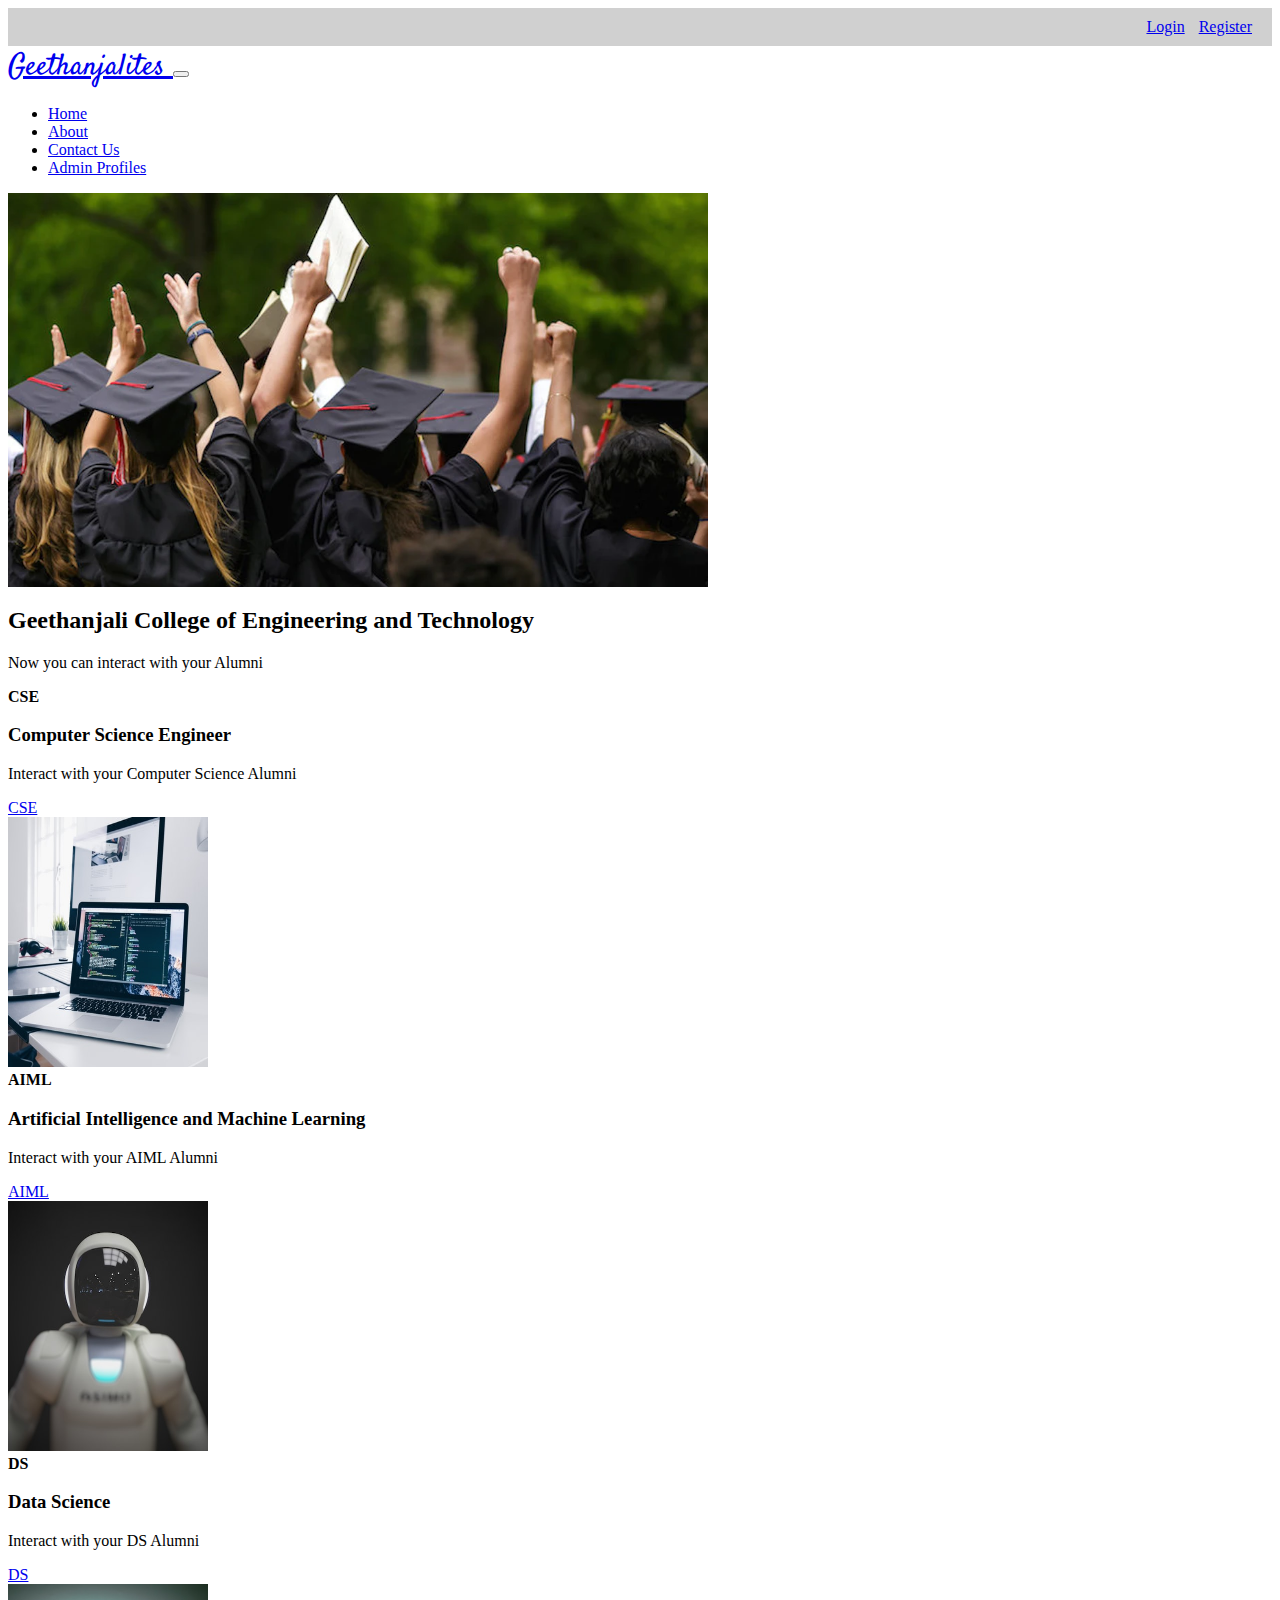
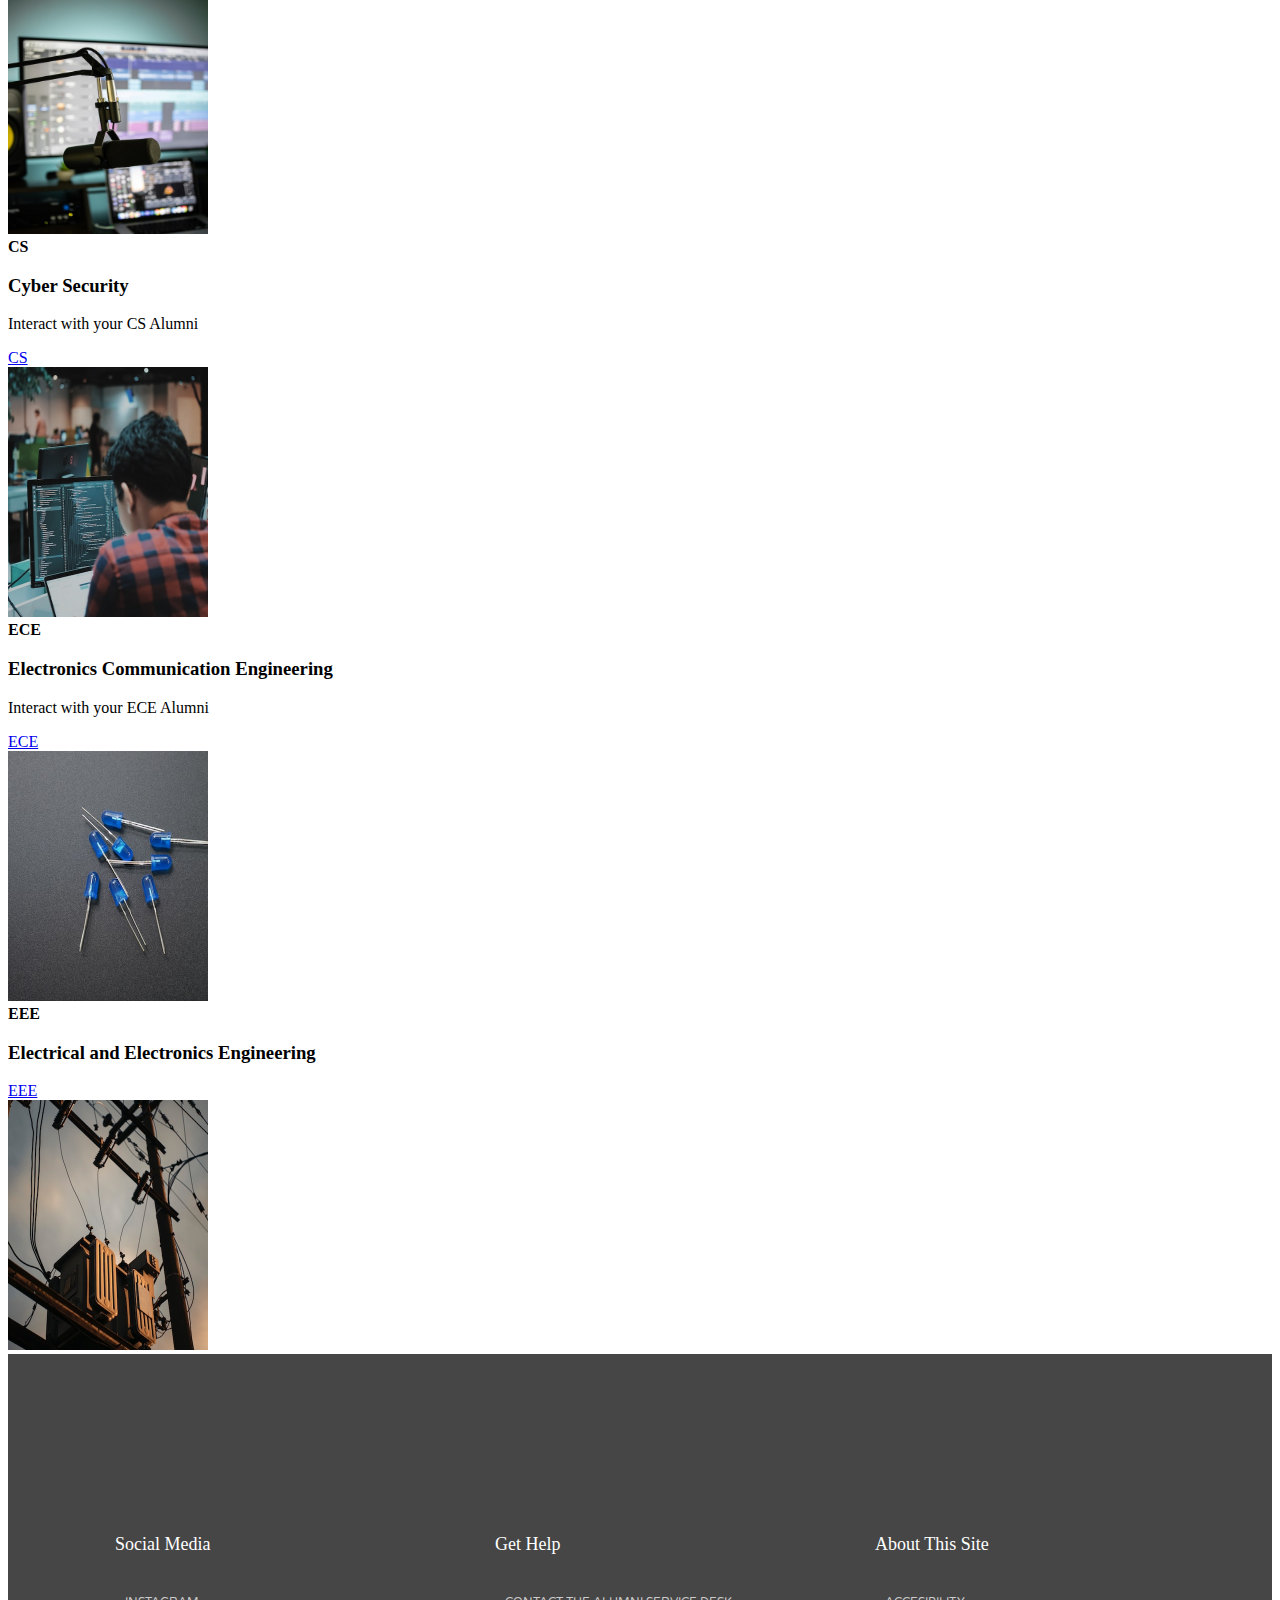
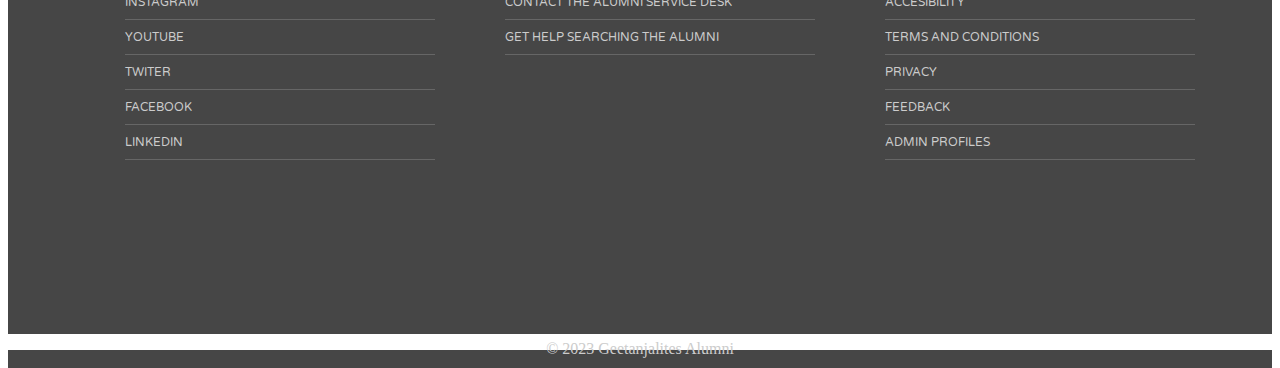
<file: index.html>
<!DOCTYPE html>
<html lang="en">
  <head>
    <meta charset="UTF-8" />
    <meta name="viewport" content="width=device-width, initial-scale=1.0" />
    <title>Geetanjalitess</title>
    <link
      href="https://cdn.jsdelivr.net/npm/bootstrap@5.3.0/dist/css/bootstrap.min.css"
      rel="stylesheet"
      integrity="sha384-9ndCyUaIbzAi2FUVXJi0CjmCapSmO7SnpJef0486qhLnuZ2cdeRhO02iuK6FUUVM"
      crossorigin="anonymous"
    />

    <link rel="stylesheet" href="css/home.css" />
    <link
      rel="stylesheet"
      href="https://cdnjs.cloudflare.com/ajax/libs/font-awesome/6.4.0/css/all.min.css"
      integrity="sha512-iecdLmaskl7CVkqkXNQ/ZH/XLlvWZOJyj7Yy7tcenmpD1ypASozpmT/E0iPtmFIB46ZmdtAc9eNBvH0H/ZpiBw=="
      crossorigin="anonymous"
      referrerpolicy="no-referrer"
    />
  </head>
  <body>
    <div class="colori">
      <nav>
        <a class="btn btn-success lefting" href="login.html" role="button">Login</a>
        <a class="btn btn-danger righting" href="register.html" role="button">Register</a>
      </nav>
    </div>
    <!-- <nav class="navbar sticky-top bg-body-tertiary">
  <div class="container-fluid">
    <a class="navbar-brand" href="#">Sticky top</a>
  </div>
</nav> -->
    <nav class="navbar navbar-expand-lg navbar-dark bg-dark sticky-top">
      <div class="container-fluid">
        <i class="fa-thin fa-g"></i>
        <a class="navbar-brand font-styling-of-geet" href="index.html">Geethanjalites </a>
        <button
          class="navbar-toggler"
          type="button"
          data-bs-toggle="collapse"
          data-bs-target="#navbarNav"
          aria-controls="navbarNav"
          aria-expanded="false"
          aria-label="Toggle navigation"
        >
          <span class="navbar-toggler-icon"></span>
        </button>
        <div class="collapse navbar-collapse" id="navbarNav">
          <ul class="navbar-nav">
            <li class="nav-item">
              <a class="nav-link active" aria-current="page" href="#">Home</a>
            </li>
            <li class="nav-item">
              <a class="nav-link" href="about.html">About</a>
            </li>
            <li class="nav-item">
              <a class="nav-link" href="contact.html">Contact Us</a>
            </li>
            <li class="nav-item">
              <a class="nav-link" href="profiles.html">Admin Profiles</a>
            </li>
         
          </ul>
        </div>
      </div>
    </nav>
    <!-- image -->
    <div
      id="carouselExampleCaptions"
      class="carousel slide carousel-fade"
      data-bs-ride="carousel"
    >
      <!-- <div class="carousel-indicators"> -->
      <!-- <button type="button" data-bs-target="#carouselExampleCaptions" data-bs-slide-to="0" class="active" aria-current="true" aria-label="Slide 1"></button>
        <button type="button" data-bs-target="#carouselExampleCaptions" data-bs-slide-to="1" aria-label="Slide 2"></button>
        <button type="button" data-bs-target="#carouselExampleCaptions" data-bs-slide-to="2" aria-label="Slide 3"></button> -->
      <!-- </div> -->

      <!-- First Slide -->
      <div class="carousel-inner graduate">
        <div class="carousel-item active">
          <img
            src="img/college-graduation.webp"
            class="d-block w-100 imagesize"
            alt=""
            
            width="700"
            height="600"
            
          />
          <div class="carousel-caption d-none d-md-block">
            <h2>Geethanjali College of Engineering and Technology</h2>
            <p>Now you can interact with your Alumni</p>
            <!-- <button class="btn btn-danger">EEE</button>
            <button class="btn btn-primary">ECE</button>
            <button class="btn btn-success">CSE</button> -->
          </div>
        </div>
      </div>
      <!-- <button class="carousel-control-prev" type="button" data-bs-target="#carouselExampleCaptions" data-bs-slide="prev">
        <span class="carousel-control-prev-icon" aria-hidden="true"></span>
        <span class="visually-hidden">Previous</span>
      </button>
      <button class="carousel-control-next" type="button" data-bs-target="#carouselExampleCaptions" data-bs-slide="next">
        <span class="carousel-control-next-icon" aria-hidden="true"></span>
        <span class="visually-hidden">Next</span>
      </button> -->
    </div>

    <!-- cards -->
    <div class="container my-4">
      <div class="row mb-2">
        <div class="col-md-6">
          <div
            class="row no-gutters border rounded overflow-hidden flex-md-row mb-4 shadow-sm h-md-250 position-relative"
          >
            <div class="col p-4 d-flex flex-column position-static">
              <strong class="d-inline-block mb-2 text-primary">CSE</strong>
              <h3 class="mb-0">Computer Science Engineer</h3>

              <p class="card-text mb-auto">
                Interact with your Computer Science Alumni
              </p>
              <a class="btn btn-primary" href="#" role="button">CSE</a>
            </div>
            <div class="col-auto d-none d-lg-block">
              <img
                class="bd-placeholder-img"
                width="200"
                height="250"
                src="img/cse.jpg"
                alt=""
              />
            </div>
          </div>
        </div>

        <div class="col-md-6">
          <div
            class="row no-gutters border rounded overflow-hidden flex-md-row mb-4 shadow-sm h-md-250 position-relative"
          >
            <div class="col p-4 d-flex flex-column position-static">
              <strong class="d-inline-block mb-2 text-success">AIML</strong>
              <h3 class="mb-0">Artificial Intelligence and Machine Learning</h3>
              <p class="mb-auto">Interact with your AIML Alumni</p>
              <a class="btn btn-success" href="#" role="button">AIML</a>
            </div>
            <div class="col-auto d-none d-lg-block">
              <img
                class="bd-placeholder-img"
                width="200"
                height="250"
                src="img/AI (2).jpeg"
                alt=""
              />
            </div>
          </div>
        </div>
      </div>

      <div class="row mb-2">
        <div class="col-md-6">
          <div
            class="row no-gutters border rounded overflow-hidden flex-md-row mb-4 shadow-sm h-md-250 position-relative"
          >
            <div class="col p-4 d-flex flex-column position-static">
              <strong class="d-inline-block mb-2 text-danger">DS</strong>
              <h3 class="mb-0">Data Science</h3>
              <p class="mb-auto">Interact with your DS Alumni</p>
              <a class="btn btn-danger" href="#" role="button">DS</a>
            </div>
            <div class="col-auto d-none d-lg-block">
              <img
                class="bd-placeholder-img"
                width="200"
                height="250"
                src="img/ds.jpeg"
                alt=""
              />
            </div>
          </div>
        </div>

        <div class="col-md-6">
          <div
            class="row no-gutters border rounded overflow-hidden flex-md-row mb-4 shadow-sm h-md-250 position-relative"
          >
            <div class="col p-4 d-flex flex-column position-static">
              <strong class="d-inline-block mb-2 text-warning">CS</strong>
              <h3 class="mb-0">Cyber Security</h3>
              <p class="mb-auto">Interact with your CS Alumni</p>
              <a class="btn btn-warning" href="#" role="button">CS</a>
            </div>
            <div class="col-auto d-none d-lg-block">
              <img
                class="bd-placeholder-img"
                width="200"
                height="250"
                src="img/cs (2).jpeg"
                alt=""
              />
            </div>
          </div>
        </div>
      </div>

      <div class="row mb-2">
        <div class="col-md-6">
          <div
            class="row no-gutters border rounded overflow-hidden flex-md-row mb-4 shadow-sm h-md-250 position-relative"
          >
            <div class="col p-4 d-flex flex-column position-static">
              <strong class="d-inline-block mb-2 text-secondary">ECE</strong>
              <h3 class="mb-0">Electronics Communication Engineering</h3>
              <p class="mb-auto">Interact with your ECE Alumni</p>
              <a class="btn btn-secondary" href="#" role="button">ECE</a>
            </div>
            <div class="col-auto d-none d-lg-block">
              <img
                class="bd-placeholder-img"
                width="200"
                height="250"
                src="img/ECE (2).jpeg"
                alt=""
              />
            </div>
          </div>
        </div>

        <div class="col-md-6">
          <div
            class="row no-gutters border rounded overflow-hidden flex-md-row mb-4 shadow-sm h-md-250 position-relative"
          >
            <div class="col p-4 d-flex flex-column position-static">
              <strong class="d-inline-block mb-2 text-dark">EEE</strong>
              <h3 class="mb-0">Electrical and Electronics Engineering</h3>
              <p class="mb-auto"></p>
              <a class="btn btn-dark" href="#" role="button">EEE</a>
            </div>
            <div class="col-auto d-none d-lg-block">
              <img
                class="bd-placeholder-img"
                width="200"
                height="250"
                src="img/eee.jpeg"
              />
            </div>
          </div>
        </div>
      </div>
    </div>
    <!-- Footer Section -->
    <!-- 
   <div class="blacking-the-footer">

    <div class="container">
      <footer class="row row-cols-1 row-cols-sm-2 row-cols-md-5 py-5 my-5 border-top background">
        <div class="col mb-3">
          <a href="/" class="d-flex align-items-center mb-3 link-body-emphasis text-decoration-none">
            <svg class="bi me-2" width="40" height="32"><use xlink:href="#bootstrap"></use></svg>
          </a>
          <p class="text-body-light">© 2023</p>
        </div>
    
        <div class="col mb-3">
    
        </div>
    
        <div class="col mb-3">
          <h5>Section</h5>
          <ul class="nav flex-column">
            <li class="nav-item mb-2"><a href="#" class="nav-link p-0 text-body-light">Home</a></li>
            <li class="nav-item mb-2"><a href="#" class="nav-link p-0 text-body-light">Features</a></li>
            <li class="nav-item mb-2"><a href="#" class="nav-link p-0 text-body-light">Pricing</a></li>
            <li class="nav-item mb-2"><a href="#" class="nav-link p-0 text-body-light">FAQs</a></li>
            <li class="nav-item mb-2"><a href="#" class="nav-link p-0 text-body-light">About</a></li>
          </ul>
        </div>
    
        <div class="col mb-3">
          <h5>Section</h5>
          <ul class="nav flex-column">
            <li class="nav-item mb-2"><a href="#" class="nav-link p-0 text-body-light">Home</a></li>
            <li class="nav-item mb-2"><a href="#" class="nav-link p-0 text-body-light">Features</a></li>
            <li class="nav-item mb-2"><a href="#" class="nav-link p-0 text-body-light">Pricing</a></li>
            <li class="nav-item mb-2"><a href="#" class="nav-link p-0 text-body-light">FAQs</a></li>
            <li class="nav-item mb-2"><a href="#" class="nav-link p-0 text-body-light">About</a></li>
          </ul>
        </div>
    
        <div class="col mb-3">
          <h5>Section</h5>
          <ul class="nav flex-column">
            <li class="nav-item mb-2"><a href="#" class="nav-link p-0 text-body-light">Home</a></li>
            <li class="nav-item mb-2"><a href="#" class="nav-link p-0 text-body-light">Features</a></li>
            <li class="nav-item mb-2"><a href="#" class="nav-link p-0 text-body-light">Pricing</a></li>
            <li class="nav-item mb-2"><a href="#" class="nav-link p-0 text-body-light">FAQs</a></li>
            <li class="nav-item mb-2"><a href="#" class="nav-link p-0 text-body-light">About</a></li>
          </ul>
        </div>
      </footer>
    </div>
  
  </div> -->

    <!-- Footer -->
    <footer class="g-footer">
      <div class="footer-cont">
        <div class="flexing-footer">
          <p class="title">Social Media</p>
          <ul>
            <li><a target="_blank" href="https://www.instagram.com/geethanjaligroupofinstitutions/">
                <span class="iconing">
                  <i class="fa-brands fa-instagram"></i>
                </span>
                Instagram</a></li>
            <li><a target="_blank" href="https://www.youtube.com/user/GCTCPORTAL/playlists"> 
                  <span class="iconing">
                    <i class="fa-brands fa-youtube"></i>
                  </span>
                Youtube</a></li>
                
            <li><a target="_blank" href="https://twitter.com/i/flow/login?redirect_after_login=%2Fgeethanjalites">
              <span class="iconing">
                <i class="fa-brands fa-twitter"></i>
              </span>
              Twiter</a></li>
            <li><a target="_blank" href="https://www.facebook.com/geethanjaligroupofinstitutions">
              <span class="iconing">
                <i class="fa-brands fa-facebook"></i>
              </span>
              FaceBook</a></li>

            <li><a href="">
              <span class="iconing">
                <i class="fa-brands fa-linkedin"></i>
              </span>
              LinkedIn</a></li>
          </ul>
        </div>
<!-- Get Help -->
        <div class="flexing-footer">
          <p class="title">Get Help</p>
          <ul>
            <li><a href="">Contact The Alumni service desk</a></li>
            <li><a href="">GEt help searching the alumni</a></li>
            
          </ul>
        </div>

        <div class="flexing-footer">
          <p class="title">About This Site</p>
          <ul>
            <li><a href="">Accesibility</a></li>
            <li>
              <a href="">terms and conditions</a>
            </li>
            <li><a href="">privacy</a></li>
            <li><a href="">feedback</a></li>
         
            <li><a href="">admin profiles</a></li>
          </ul>
        </div>
      </div>
      <div class="copyright">
       
        <p class="copy-c">© 2023 Geetanjalites Alumni </p>


      </div>
    </footer>

    <script
      src="https://cdn.jsdelivr.net/npm/@popperjs/core@2.11.8/dist/umd/popper.min.js"
      integrity="sha384-I7E8VVD/ismYTF4hNIPjVp/Zjvgyol6VFvRkX/vR+Vc4jQkC+hVqc2pM8ODewa9r"
      crossorigin="anonymous"
    ></script>
    <script
      src="https://cdn.jsdelivr.net/npm/bootstrap@5.3.0/dist/js/bootstrap.min.js"
      integrity="sha384-fbbOQedDUMZZ5KreZpsbe1LCZPVmfTnH7ois6mU1QK+m14rQ1l2bGBq41eYeM/fS"
      crossorigin="anonymous"
    ></script>
  </body>
</html>
</file>
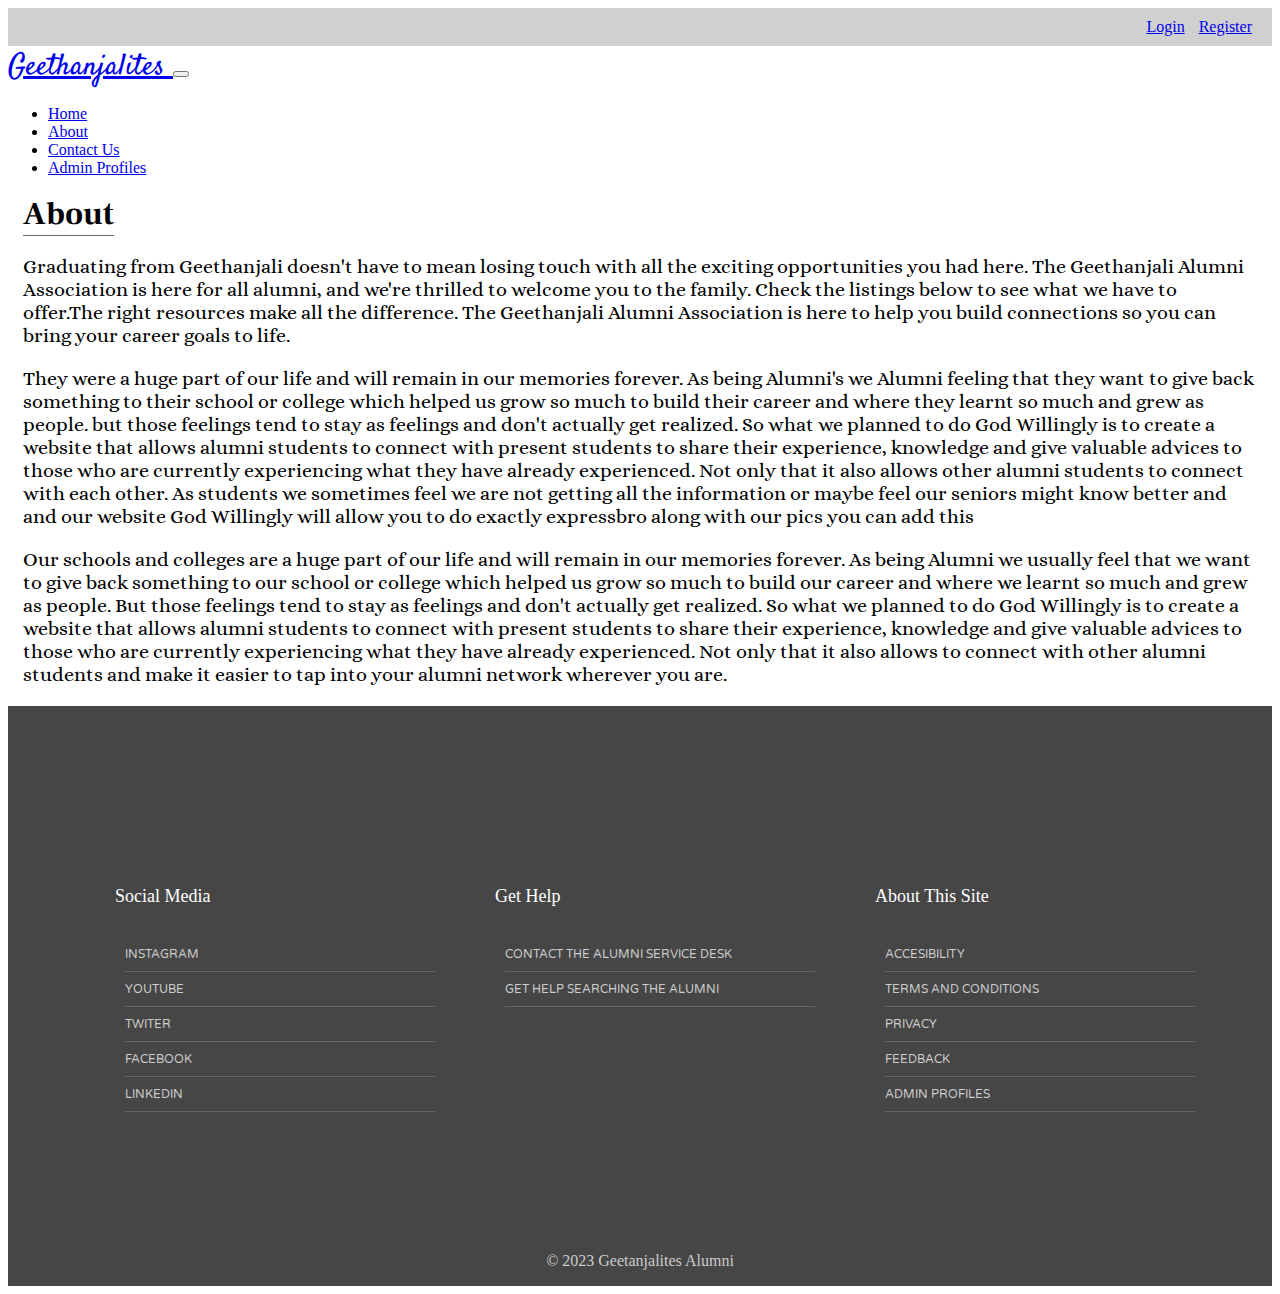
<file: about.html>
<!DOCTYPE html>
<html lang="en">
  <head>
    <meta charset="UTF-8" />
    <meta name="viewport" content="width=device-width, initial-scale=1.0" />
    <title>Document</title>
    <link
      href="https://cdn.jsdelivr.net/npm/bootstrap@5.3.0/dist/css/bootstrap.min.css"
      rel="stylesheet"
      integrity="sha384-9ndCyUaIbzAi2FUVXJi0CjmCapSmO7SnpJef0486qhLnuZ2cdeRhO02iuK6FUUVM"
      crossorigin="anonymous"
    />
    <link rel="stylesheet" href="css/about.css" />
    <link
      rel="stylesheet"
      href="https://cdnjs.cloudflare.com/ajax/libs/font-awesome/6.4.0/css/all.min.css"
      integrity="sha512-iecdLmaskl7CVkqkXNQ/ZH/XLlvWZOJyj7Yy7tcenmpD1ypASozpmT/E0iPtmFIB46ZmdtAc9eNBvH0H/ZpiBw=="
      crossorigin="anonymous"
      referrerpolicy="no-referrer"
    />
  </head>
  <body>
    <div class="colori">
      <nav>
        <a class="btn btn-success lefting" href="login.html" role="button"
          >Login</a
        >
        <a class="btn btn-danger righting" href="register.html" role="button"
          >Register</a
        >
      </nav>
    </div>

    <nav class="navbar navbar-expand-lg navbar-dark bg-dark">
      <div class="container-fluid">
        <i class="fa-thin fa-g"></i>
        <a class="navbar-brand font-styling-of-geet" href="index.html"
          >Geethanjalites
        </a>
        <button
          class="navbar-toggler"
          type="button"
          data-bs-toggle="collapse"
          data-bs-target="#navbarNav"
          aria-controls="navbarNav"
          aria-expanded="false"
          aria-label="Toggle navigation"
        >
          <span class="navbar-toggler-icon"></span>
        </button>
        <div class="collapse navbar-collapse" id="navbarNav">
          <ul class="navbar-nav">
            <li class="nav-item">
              <a class="nav-link" aria-current="page" href="index.html">Home</a>
            </li>
            <li class="nav-item">
              <a class="nav-link active" href="#">About</a>
            </li>
            <li class="nav-item">
              <a class="nav-link" href="contact.html">Contact Us</a>
            </li>
            <li class="nav-item">
              <a class="nav-link" href="profiles.html">Admin Profiles</a>
            </li>
          </ul>
        </div>
      </div>
    </nav>

    
    <main>
      <h1 class="heading-about"><span>About</span></h1>

      <section class="content">
        <p>
          Graduating from Geethanjali doesn't have to mean losing touch with all
          the exciting opportunities you had here. The Geethanjali Alumni
          Association is here for all alumni, and we're thrilled to welcome you
          to the family. Check the listings below to see what we have to
          offer.The right resources make all the difference. The Geethanjali
          Alumni Association is here to help you build connections so you can
          bring your career goals to life.
        </p>
        <p>
        They were a huge part of our life and will remain in our memories forever. As being Alumni's we
        Alumni feeling that they want to give back something to their school or college which helped us grow so much to build their career and where they learnt so much and grew as people. but those feelings tend to stay as feelings and don't actually get realized. So what we planned to do God Willingly is to create a website that allows alumni students to connect with present students to share their experience, knowledge and give valuable advices to those who are currently experiencing what they have already experienced. Not only that it also allows other alumni students to connect with each other.
        As students we sometimes feel we are not getting all the information or maybe feel our seniors might know better and and our website God Willingly will allow you to do exactly expressbro along with our pics you can add this</p>

        <p>
            Our schools and colleges are a huge part of our life and will remain in our memories forever. As being Alumni we usually feel that we want to give back something to our school or college which helped us grow so much to build our career and where we learnt so much and grew as people. But those feelings tend to stay as feelings and don't actually get realized. So what we planned to do God Willingly is to create a website that allows alumni students to connect with present students to share their experience, knowledge and give valuable advices to those who are currently experiencing what they have already experienced. Not only that it also allows to connect with other alumni students and make it easier to tap into your alumni network wherever you are.
        </p>
      </section>
    </main>

    <!-- Footer -->
    <footer class="g-footer">
      <div class="footer-cont">
        <div class="flexing-footer">
          <p class="title">Social Media</p>
          <ul>
            <li>
              <a
                target="_blank"
                href="https://www.instagram.com/geethanjaligroupofinstitutions/"
              >
                <span class="iconing">
                  <i class="fa-brands fa-instagram"></i>
                </span>
                Instagram</a
              >
            </li>
            <li>
              <a
                target="_blank"
                href="https://www.youtube.com/user/GCTCPORTAL/playlists"
              >
                <span class="iconing">
                  <i class="fa-brands fa-youtube"></i>
                </span>
                Youtube</a
              >
            </li>

            <li>
              <a
                target="_blank"
                href="https://twitter.com/i/flow/login?redirect_after_login=%2Fgeethanjalites"
              >
                <span class="iconing">
                  <i class="fa-brands fa-twitter"></i>
                </span>
                Twiter</a
              >
            </li>
            <li>
              <a
                target="_blank"
                href="https://www.facebook.com/geethanjaligroupofinstitutions"
              >
                <span class="iconing">
                  <i class="fa-brands fa-facebook"></i>
                </span>
                FaceBook</a
              >
            </li>

            <li>
              <a href="">
                <span class="iconing">
                  <i class="fa-brands fa-linkedin"></i>
                </span>
                LinkedIn</a
              >
            </li>
          </ul>
        </div>
        <!-- Get Help -->
        <div class="flexing-footer">
          <p class="title">Get Help</p>
          <ul>
            <li><a href="">Contact The Alumni service desk</a></li>
            <li><a href="">GEt help searching the alumni</a></li>
          </ul>
        </div>

        <div class="flexing-footer">
          <p class="title">About This Site</p>
          <ul>
            <li><a href="">Accesibility</a></li>
            <li>
              <a href="">terms and conditions</a>
            </li>
            <li><a href="">privacy</a></li>
            <li><a href="">feedback</a></li>

            <li><a href="">admin profiles</a></li>
          </ul>
        </div>
      </div>
      <div class="copyright">
        <p>© 2023 Geetanjalites Alumni</p>
      </div>
    </footer>

    <script
      src="https://cdn.jsdelivr.net/npm/@popperjs/core@2.11.8/dist/umd/popper.min.js"
      integrity="sha384-I7E8VVD/ismYTF4hNIPjVp/Zjvgyol6VFvRkX/vR+Vc4jQkC+hVqc2pM8ODewa9r"
      crossorigin="anonymous"
    ></script>
    <script
      src="https://cdn.jsdelivr.net/npm/bootstrap@5.3.0/dist/js/bootstrap.min.js"
      integrity="sha384-fbbOQedDUMZZ5KreZpsbe1LCZPVmfTnH7ois6mU1QK+m14rQ1l2bGBq41eYeM/fS"
      crossorigin="anonymous"
    ></script>
  </body>
</html>
</file>
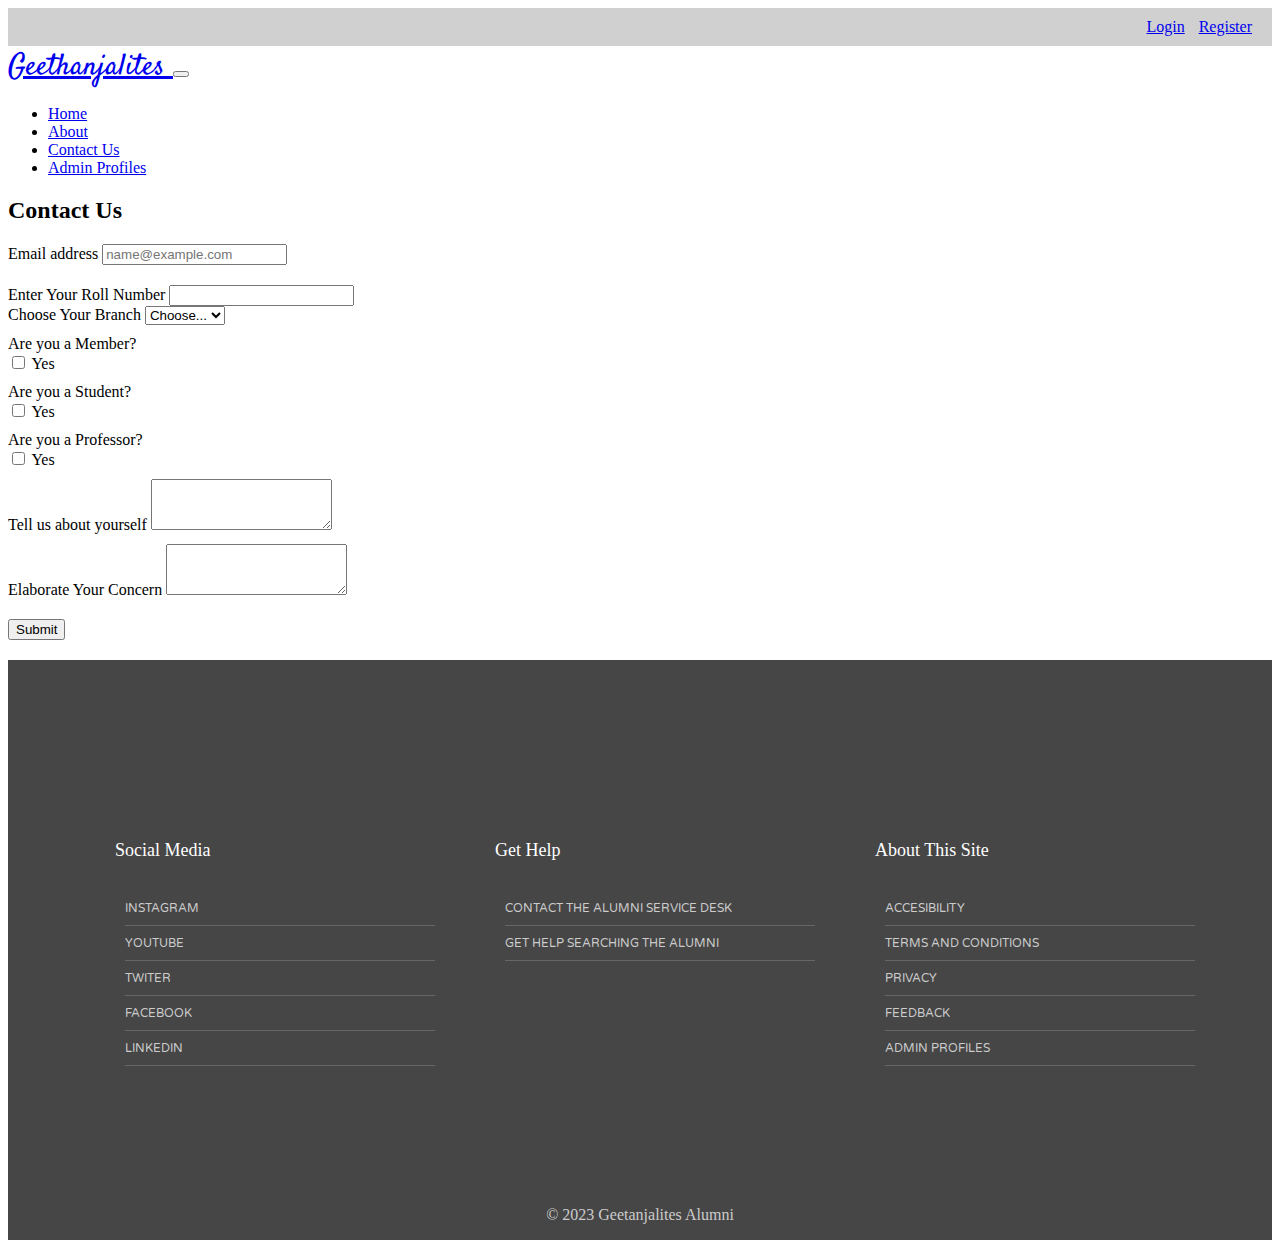
<file: contact.html>
<!DOCTYPE html>
<html lang="en">
<head>
    <meta charset="UTF-8">
    <meta name="viewport" content="width=device-width, initial-scale=1.0">
    <title>Document</title>
    <link href="https://cdn.jsdelivr.net/npm/bootstrap@5.3.0/dist/css/bootstrap.min.css" rel="stylesheet" integrity="sha384-9ndCyUaIbzAi2FUVXJi0CjmCapSmO7SnpJef0486qhLnuZ2cdeRhO02iuK6FUUVM" crossorigin="anonymous">
    <link rel="stylesheet" href="css/contact.css">
    <link
    rel="stylesheet"
    href="https://cdnjs.cloudflare.com/ajax/libs/font-awesome/6.4.0/css/all.min.css"
    integrity="sha512-iecdLmaskl7CVkqkXNQ/ZH/XLlvWZOJyj7Yy7tcenmpD1ypASozpmT/E0iPtmFIB46ZmdtAc9eNBvH0H/ZpiBw=="
    crossorigin="anonymous"
    referrerpolicy="no-referrer"
  />

</head>
<body>
    <div class="colori">
        <nav>
          <a class="btn btn-success lefting" href="login.html" role="button">Login</a>
          <a class="btn btn-danger righting" href="register.html" role="button">Register</a>
        </nav>
      </div>

    <nav class="navbar navbar-expand-lg navbar-dark bg-dark ">
        <div class="container-fluid">
          <i class="fa-thin fa-g"></i>
          <a class="navbar-brand font-styling-of-geet" href="index.html">Geethanjalites </a>
          <button
            class="navbar-toggler"
            type="button"
            data-bs-toggle="collapse"
            data-bs-target="#navbarNav"
            aria-controls="navbarNav"
            aria-expanded="false"
            aria-label="Toggle navigation"
          >
            <span class="navbar-toggler-icon"></span>
          </button>
          <div class="collapse navbar-collapse" id="navbarNav">
            <ul class="navbar-nav">
              <li class="nav-item">
                <a class="nav-link " aria-current="page" href="index.html">Home</a>
              </li>
              <li class="nav-item">
                <a class="nav-link" href="about.html">About</a>
              </li>
              <li class="nav-item">
                <a class="nav-link active" href="contact.html">Contact Us</a>
              </li>
              <li class="nav-item">
                <a class="nav-link" href="profiles.html">Admin Profiles</a>
              </li>
           
            </ul>
          </div>
        </div>
      </nav>

      <main>
        <div class="container my-4">
            <h2>Contact Us  </h2>
    
            <form>
                <div class="form-group branch-email">
                    <label for="exampleFormControlInput1">Email address</label>
                    <input type="email branch" class="form-control" id="exampleFormControlInput1" placeholder="name@example.com">
                </div>
                <div class="form-group branch-email">
                    <label for="exampleFormControlInput2">Enter Your Roll Number</label>
                    <input type="text" class="form-control" id="exampleFormControlInput2" placeholder="">
                </div>
                <!-- <div class="form-group branch">
                    <label for="exampleFormControlSelect1 ">Select your Branch</label>
                    <select class="form-control " id="exampleFormControlSelect1">
                        <option></option>
                        <option>CSE</option>
                        <option>AIML</option>
                        <option>IT</option>
                        <option>CS</option>
                        <option>DS</option>
                        <option>EEE</option>
                        <option>ECE</option>
                    </select>
                </div> -->
                <div class="col-md-12">
                  <label for="inputState" class="form-label">Choose Your Branch</label>
                  <select id="inputState" class="form-select">
                    <option selected>Choose...</option>
                    <option>CSE</option>
                    <option>AIML</option>
                    <option>IT</option>
                    <option>CS</option>
                    <option>DS</option>
                    <option>EEE</option>
                    <option>ECE</option>
                  </select>
                </div>

                <div class="form-group row branch">
                    <div class="col-sm-2">Are you a Member?</div>
                    <div class="col-sm-10">
                        <div class="form-check">
                            <input class="form-check-input" type="checkbox" id="gridCheck1">
                            <label class="form-check-label" for="gridCheck1">
                                Yes
                            </label>
                        </div>
                    </div>
                </div>

                <div class="form-group row branch">
                    <div class="col-sm-2">Are you a Student?</div>
                    <div class="col-sm-10">
                        <div class="form-check">
                            <input class="form-check-input" type="checkbox" id="gridCheck1">
                            <label class="form-check-label" for="gridCheck1">
                                Yes
                            </label>
                        </div>
                    </div>
                </div>


                <div class="form-group row branch">
                    <div class="col-sm-2">Are you a Professor?</div>
                    <div class="col-sm-10">
                        <div class="form-check">
                            <input class="form-check-input" type="checkbox" id="gridCheck2">
                            <label class="form-check-label" for="gridCheck2">
                                Yes
                            </label>
                        </div>
                    </div>
                </div>
             
    
                <div class="form-group branch">
                    <label for="exampleFormControlTextarea1">Tell us about yourself</label>
                    <textarea class="form-control" id="exampleFormControlTextarea1" rows="3"></textarea>
                </div>
                <div class="form-group branch">
                    <label for="exampleFormControlTextarea2">Elaborate Your Concern</label>
                    <textarea class="form-control" id="exampleFormControlTextarea2" rows="3"></textarea>
                </div>
                <button class="btn btn-primary submiting">Submit</button>
            </form>
        
          </div>
        
      </main>
 <!-- Footer -->
      <footer class="g-footer">
        <div class="footer-cont">
          <div class="flexing-footer">
            <p class="title">Social Media</p>
            <ul>
              <li><a target="_blank" href="https://www.instagram.com/geethanjaligroupofinstitutions/">
                  <span class="iconing">
                    <i class="fa-brands fa-instagram"></i>
                  </span>
                  Instagram</a></li>
              <li><a target="_blank" href="https://www.youtube.com/user/GCTCPORTAL/playlists"> 
                    <span class="iconing">
                      <i class="fa-brands fa-youtube"></i>
                    </span>
                  Youtube</a></li>
                  
              <li><a target="_blank" href="https://twitter.com/i/flow/login?redirect_after_login=%2Fgeethanjalites">
                <span class="iconing">
                  <i class="fa-brands fa-twitter"></i>
                </span>
                Twiter</a></li>
              <li><a target="_blank" href="https://www.facebook.com/geethanjaligroupofinstitutions">
                <span class="iconing">
                  <i class="fa-brands fa-facebook"></i>
                </span>
                FaceBook</a></li>
  
              <li><a href="">
                <span class="iconing">
                  <i class="fa-brands fa-linkedin"></i>
                </span>
                LinkedIn</a></li>
            </ul>
          </div>
  <!-- Get Help -->
          <div class="flexing-footer">
            <p class="title">Get Help</p>
            <ul>
              <li><a href="">Contact The Alumni service desk</a></li>
              <li><a href="">GEt help searching the alumni</a></li>
              
            </ul>
          </div>
  
          <div class="flexing-footer">
            <p class="title">About This Site</p>
            <ul>
              <li><a href="">Accesibility</a></li>
              <li>
                <a href="">terms and conditions</a>
              </li>
              <li><a href="">privacy</a></li>
              <li><a href="">feedback</a></li>
           
              <li><a href="">admin profiles</a></li>
            </ul>
          </div>
        </div>
        <div class="copyright">
          <p>© 2023 Geetanjalites Alumni </p>
  
        </div>
      </footer>
  
      <script src="https://cdn.jsdelivr.net/npm/@popperjs/core@2.11.8/dist/umd/popper.min.js" integrity="sha384-I7E8VVD/ismYTF4hNIPjVp/Zjvgyol6VFvRkX/vR+Vc4jQkC+hVqc2pM8ODewa9r" crossorigin="anonymous"></script>
<script src="https://cdn.jsdelivr.net/npm/bootstrap@5.3.0/dist/js/bootstrap.min.js" integrity="sha384-fbbOQedDUMZZ5KreZpsbe1LCZPVmfTnH7ois6mU1QK+m14rQ1l2bGBq41eYeM/fS" crossorigin="anonymous"></script>
</body>
</html>
</file>
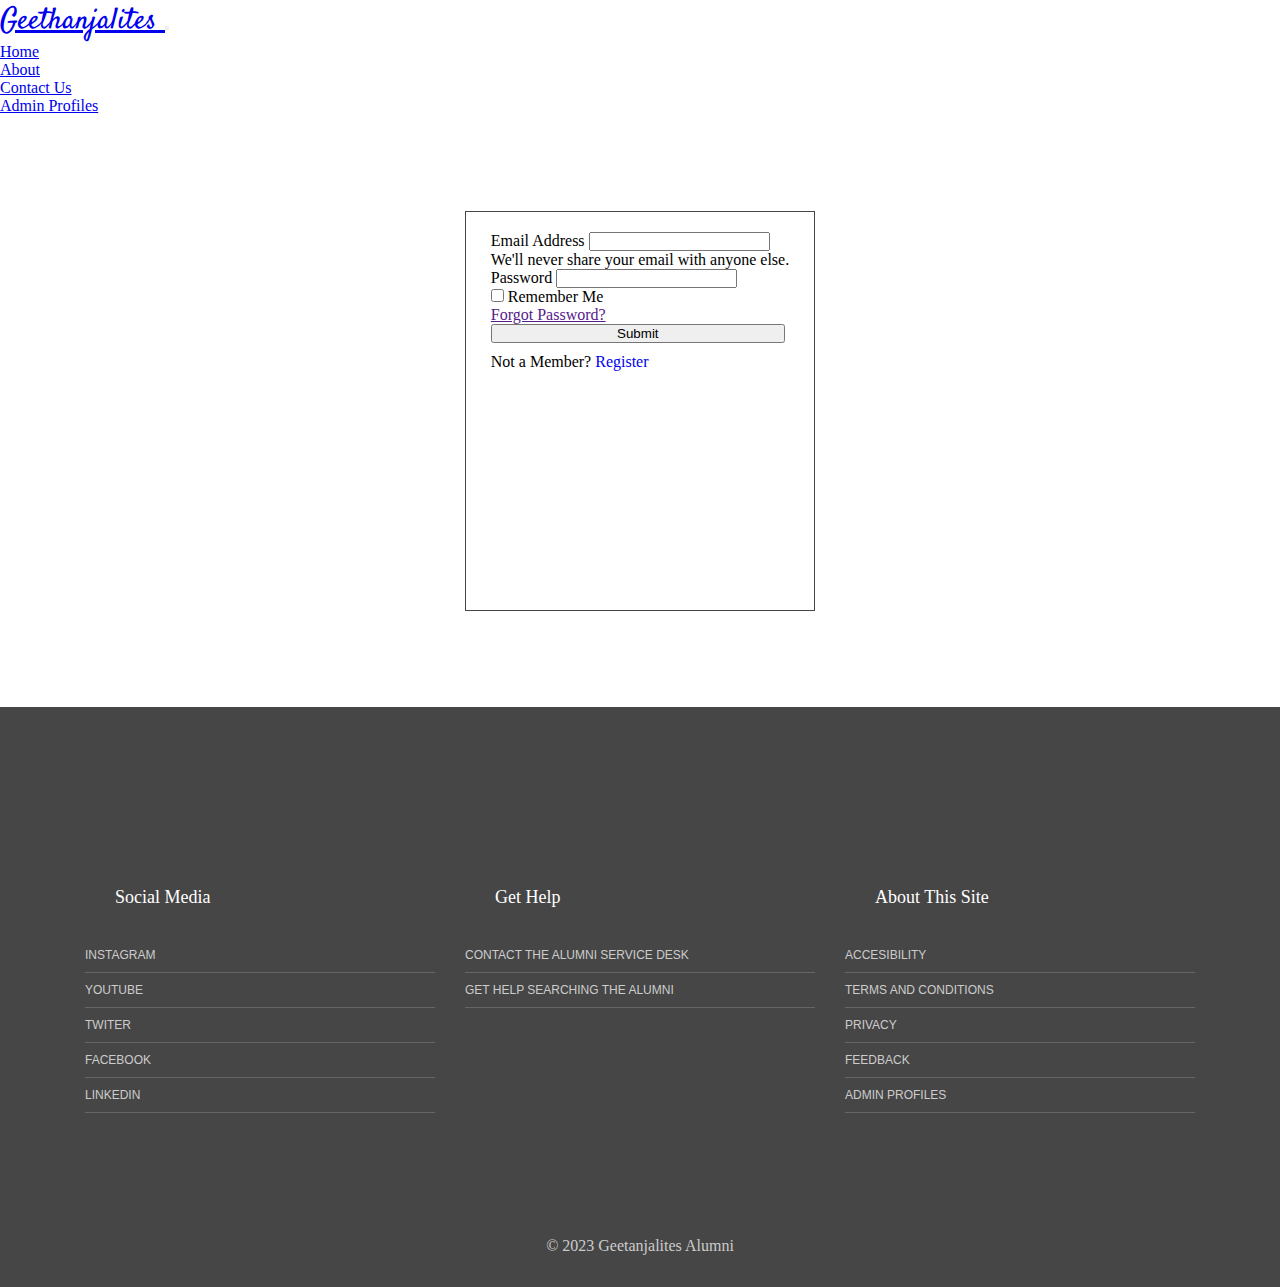
<file: login.html>
<!DOCTYPE html>
<html lang="en">
  <head>
    <meta charset="UTF-8" />
    <meta name="viewport" content="width=device-width, initial-scale=1.0" />
    <title>Login Form</title>
    <link
      href="https://cdn.jsdelivr.net/npm/bootstrap@5.3.0/dist/css/bootstrap.min.css"
      rel="stylesheet"
      integrity="sha384-9ndCyUaIbzAi2FUVXJi0CjmCapSmO7SnpJef0486qhLnuZ2cdeRhO02iuK6FUUVM"
      crossorigin="anonymous"
    />
    <link rel="stylesheet" href="css/login.css" />
    <link
    rel="stylesheet"
    href="https://cdnjs.cloudflare.com/ajax/libs/font-awesome/6.4.0/css/all.min.css"
    integrity="sha512-iecdLmaskl7CVkqkXNQ/ZH/XLlvWZOJyj7Yy7tcenmpD1ypASozpmT/E0iPtmFIB46ZmdtAc9eNBvH0H/ZpiBw=="
    crossorigin="anonymous"
    referrerpolicy="no-referrer"
  />
  </head>
  <body>
    <!-- nav bar -->
    <nav class="navbar navbar-expand-lg navbar-dark bg-dark sticky-top">
      <div class="container-fluid">
        <i class="fa-thin fa-g"></i>
        <a class="navbar-brand font-styling-of-geet" href="#">Geethanjalites </a>
        <button
          class="navbar-toggler"
          type="button"
          data-bs-toggle="collapse"
          data-bs-target="#navbarNav"
          aria-controls="navbarNav"
          aria-expanded="false"
          aria-label="Toggle navigation"
        >
          <span class="navbar-toggler-icon"></span>
        </button>
        <div class="collapse navbar-collapse" id="navbarNav">
          <ul class="navbar-nav">
            <li class="nav-item">
              <a class="nav-link" aria-current="page" href="index.html">Home</a>
            </li>
            <li class="nav-item">
              <a class="nav-link" href="#">About</a>
            </li>
            <li class="nav-item">
              <a class="nav-link" href="contact.html">Contact Us</a>
            </li>
            <li class="nav-item">
              <a class="nav-link" href="#">Admin Profiles</a>
            </li>
          </ul>
        </div>
      </div>
    </nav>

    <main>
<!--  
     <h2>Login</h2> -->
     <div class="forming">
        <div class="container">
          <form>
            <div class="mb-3">
              <label for="exampleInputEmail1" class="form-label"
                >Email Address</label
              >
              <input
                type="email"
                class="form-control"
                id="exampleInputEmail1"
                aria-describedby="emailHelp"
              />
              <div id="emailHelp" class="form-text">
                We'll never share your email with anyone else.
              </div>
            </div>
            <div class="mb-3">
              <label for="exampleInputPassword1" class="form-label"
                >Password</label
              >
              <input
                type="password"
                class="form-control"
                id="exampleInputPassword1"
              />
            </div>
            <div class="mb-3 form-check">
              <input
                type="checkbox"
                class="form-check-input"
                id="exampleCheck1"
              />
              <label class="form-check-label" for="exampleCheck1"
                >Remember Me</label
              >
            </div>
            <div class="mb-3 forget">
                <a href=""><label for="exampleInputPassword1" class="form-label"
                  >Forgot Password?</label
                ></a>
              </div>
            <button type="submit" class="btn btn-primary">Submit</button>
            <div class="mb-3 regi">
                <label for="exampleInputPassword1" class="form-label"
                  >Not a Member? <a href="register.html">Register</a></label
                >
          </form>
        </div>
      </div>
    </main>

   <!-- Footer -->
   <footer class="g-footer">
    <div class="footer-cont">
      <div class="flexing-footer">
        <p class="title">Social Media</p>
        <ul>
          <li><a target="_blank" href="https://www.instagram.com/geethanjaligroupofinstitutions/">
              <span class="iconing">
                <i class="fa-brands fa-instagram"></i>
              </span>
              Instagram</a></li>
          <li><a target="_blank" href="https://www.youtube.com/user/GCTCPORTAL/playlists"> 
                <span class="iconing">
                  <i class="fa-brands fa-youtube"></i>
                </span>
              Youtube</a></li>
              
          <li><a target="_blank" href="https://twitter.com/i/flow/login?redirect_after_login=%2Fgeethanjalites">
            <span class="iconing">
              <i class="fa-brands fa-twitter"></i>
            </span>
            Twiter</a></li>
          <li><a target="_blank" href="https://www.facebook.com/geethanjaligroupofinstitutions">
            <span class="iconing">
              <i class="fa-brands fa-facebook"></i>
            </span>
            FaceBook</a></li>

          <li><a href="">
            <span class="iconing">
              <i class="fa-brands fa-linkedin"></i>
            </span>
            LinkedIn</a></li>
        </ul>
      </div>
<!-- Get Help -->
      <div class="flexing-footer">
        <p class="title">Get Help</p>
        <ul>
          <li><a href="">Contact The Alumni service desk</a></li>
          <li><a href="">GEt help searching the alumni</a></li>
          
        </ul>
      </div>

      <div class="flexing-footer">
        <p class="title">About This Site</p>
        <ul>
          <li><a href="">Accesibility</a></li>
          <li>
            <a href="">terms and conditions</a>
          </li>
          <li><a href="">privacy</a></li>
          <li><a href="">feedback</a></li>
       
          <li><a href="">admin profiles</a></li>
        </ul>
      </div>
    </div>
    <div class="copyright">
      <p>© 2023 Geetanjalites Alumni </p>

    </div>
  </footer>
    <script
      src="https://cdn.jsdelivr.net/npm/@popperjs/core@2.11.8/dist/umd/popper.min.js"
      integrity="sha384-I7E8VVD/ismYTF4hNIPjVp/Zjvgyol6VFvRkX/vR+Vc4jQkC+hVqc2pM8ODewa9r"
      crossorigin="anonymous"
    ></script>
    <script
      src="https://cdn.jsdelivr.net/npm/bootstrap@5.3.0/dist/js/bootstrap.min.js"
      integrity="sha384-fbbOQedDUMZZ5KreZpsbe1LCZPVmfTnH7ois6mU1QK+m14rQ1l2bGBq41eYeM/fS"
      crossorigin="anonymous"
    ></script>
  </body>
</html>
</file>
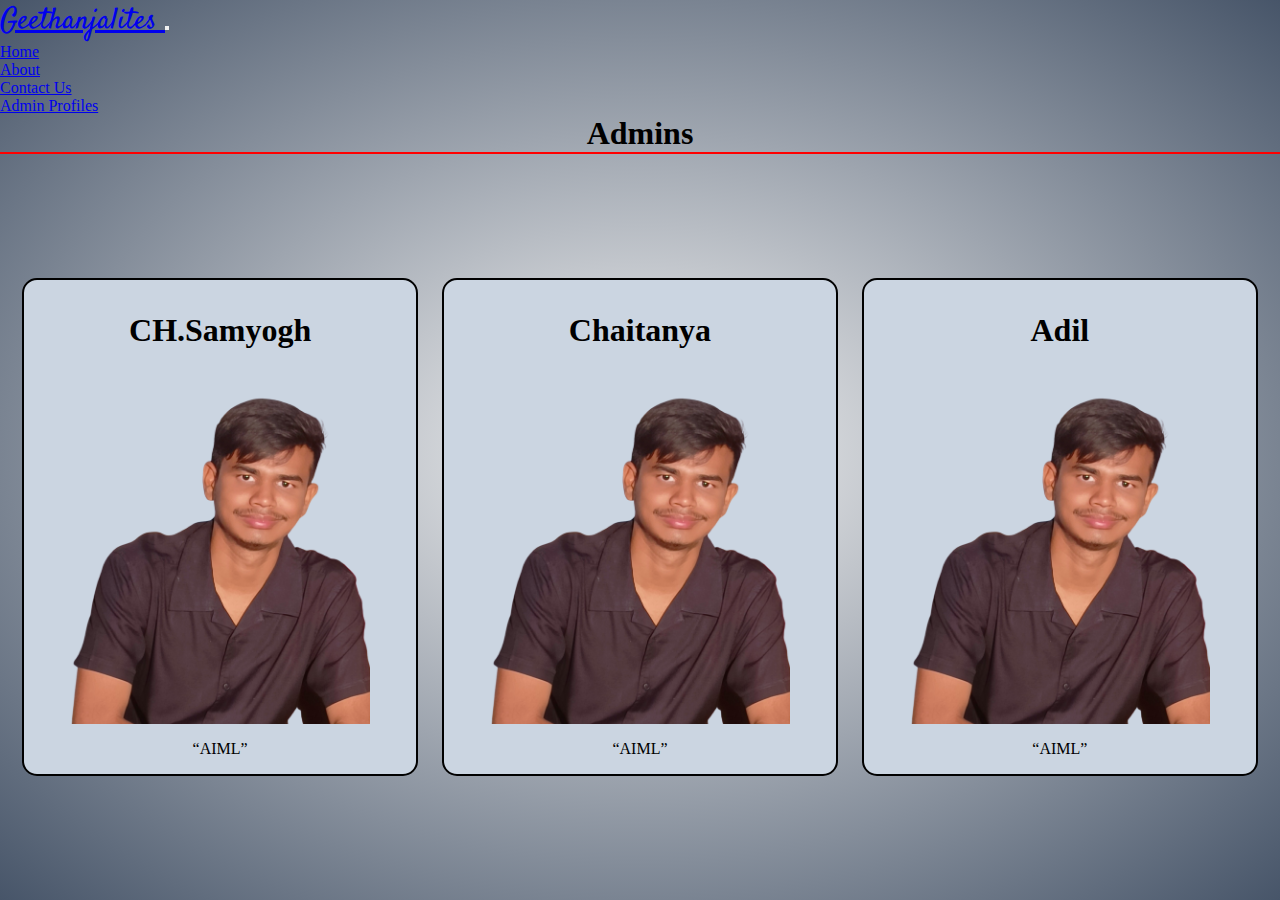
<file: oProfile.html>
<!DOCTYPE html>
<html lang="en">
  <head>
    <meta charset="UTF-8" />
    <meta http-equiv="X-UA-Compatible" content="IE=edge" />
    <meta name="viewport" content="width=device-width, initial-scale=1.0" />
    <title>Admin Profiles</title>
    <link
    href="https://cdn.jsdelivr.net/npm/bootstrap@5.3.0/dist/css/bootstrap.min.css"
    rel="stylesheet"
    integrity="sha384-9ndCyUaIbzAi2FUVXJi0CjmCapSmO7SnpJef0486qhLnuZ2cdeRhO02iuK6FUUVM"
    crossorigin="anonymous"
  />
    <link rel="stylesheet" href="css/oProfile.css">  
</head>

  <body>

    <nav class="navbar navbar-expand-lg navbar-dark bg-dark sticky-top">
        <div class="container-fluid">
          <i class="fa-thin fa-g"></i>
          <a class="navbar-brand font-styling-of-geet" href="index.html">Geethanjalites </a>
          <button
            class="navbar-toggler"
            type="button"
            data-bs-toggle="collapse"
            data-bs-target="#navbarNav"
            aria-controls="navbarNav"
            aria-expanded="false"
            aria-label="Toggle navigation"
          >
            <span class="navbar-toggler-icon"></span>
          </button>
          <div class="collapse navbar-collapse" id="navbarNav">
            <ul class="navbar-nav">
              <li class="nav-item">
                <a class="nav-link active" aria-current="page" href="#">Home</a>
              </li>
              <li class="nav-item">
                <a class="nav-link" href="#">About</a>
              </li>
              <li class="nav-item">
                <a class="nav-link" href="contact.html">Contact Us</a>
              </li>
              <li class="nav-item">
                <a class="nav-link" href="oProfile.html">Admin Profiles</a>
              </li>
           
            </ul>
          </div>
        </div>
      </nav>

    <header>
        <h1>Admins</h1>
        <nav class="p-names">
          <a href="#profile1">Samyogh</a>
          <a href="#profile2">Adil</a>
          <a href="#profile3">Chaitanya</a>
        </nav>
      </header>
  
      <main>
        <article id="profile1" class="card">
          <figure>
            <img
              src="admins-img/samyogh_sona.png"
              alt="Adil"
              width="300"
              height="300"
            />
            <figcaption>Adil</figcaption>
          </figure>
          <p><q>AIML</q></p>
        </article>
  
  
        <article id="profile2" class="card">
          <figure>
            <img
              src="admins-img/samyogh_sona.png"
              alt="Samyogh"
              width="300"
              height="300"
            />
            <figcaption>CH.Samyogh</figcaption>
          </figure>
          <p><q>AIML</q></p>
        </article>
  
        
        <article id="profile3" class="card">
          <figure>
            <img
              src="admins-img/samyogh_sona.png"
              alt="Chaitanya"
              width="300"
              height="300"
            />  
            <figcaption>Chaitanya </figcaption>
          </figure>
          <p><q>AIML</q></p>
        </article>
      </main>
  
  </body>
</html>
</file>
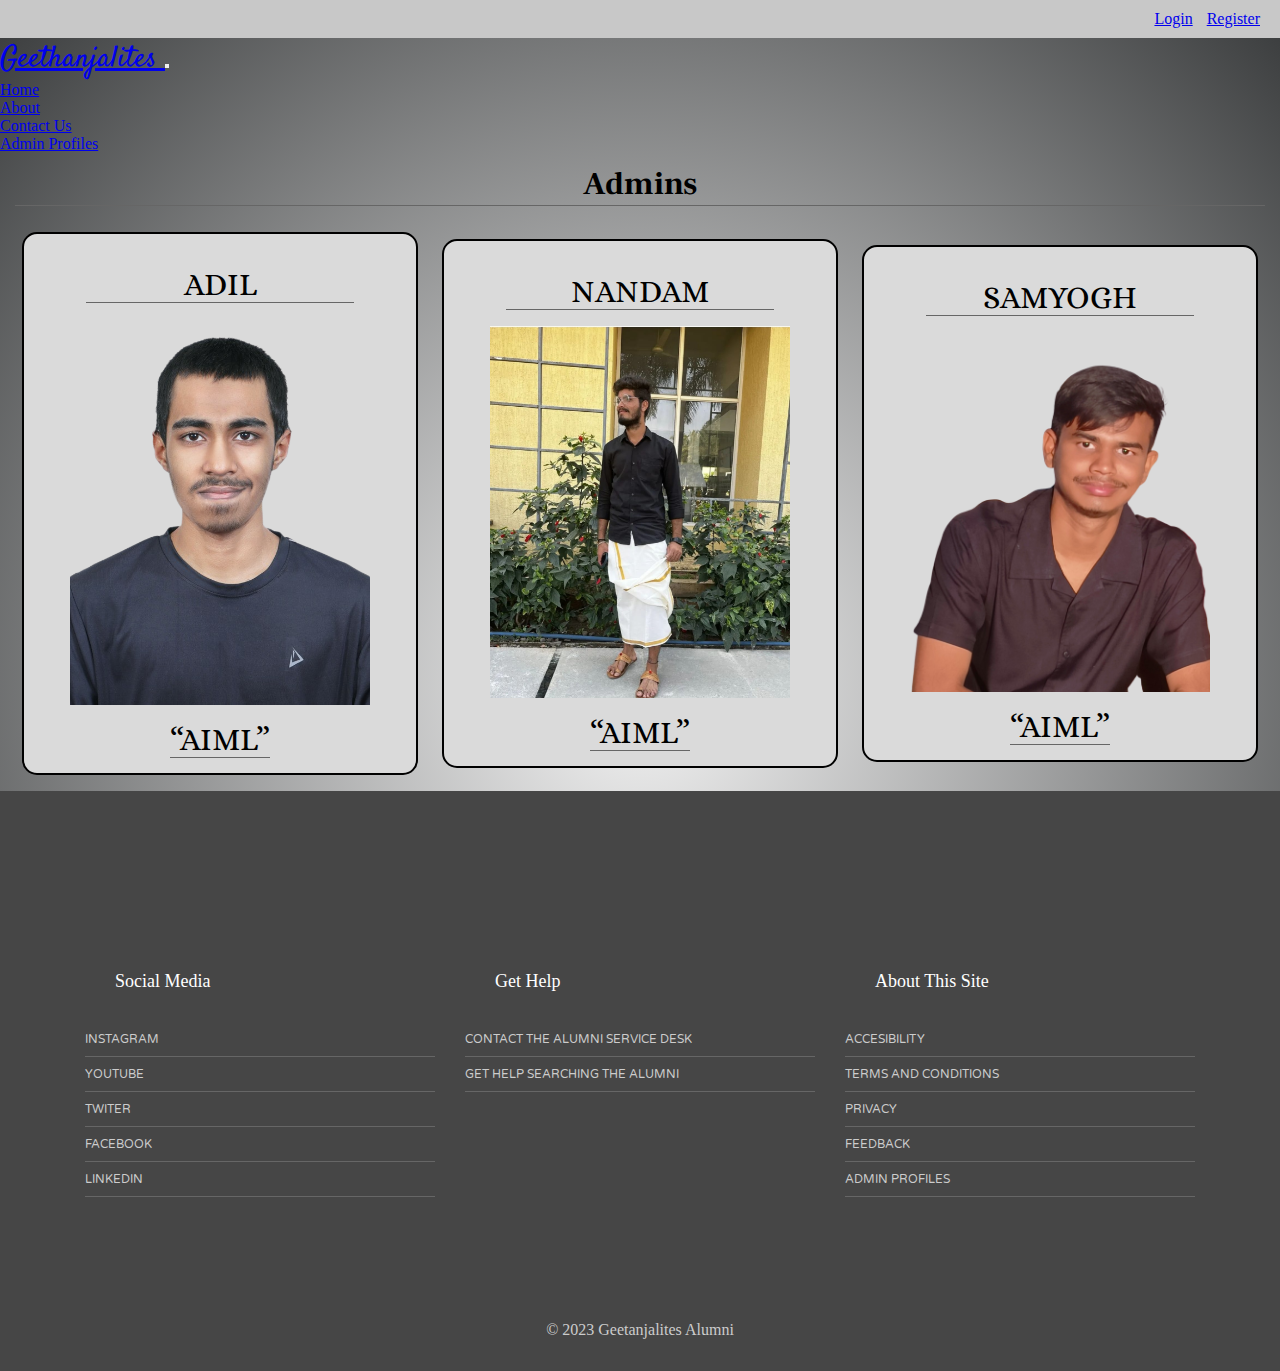
<file: profiles.html>
<!DOCTYPE html>
<html lang="en">
  <head>
    <meta charset="UTF-8" />
    <meta name="viewport" content="width=device-width, initial-scale=1.0" />
    <title>Admin-Profiles</title>
    <link
      href="https://cdn.jsdelivr.net/npm/bootstrap@5.3.0/dist/css/bootstrap.min.css"
      rel="stylesheet"
      integrity="sha384-9ndCyUaIbzAi2FUVXJi0CjmCapSmO7SnpJef0486qhLnuZ2cdeRhO02iuK6FUUVM"
      crossorigin="anonymous"
    />
    <link rel="stylesheet" href="css/profile.css" />
    <link
      rel="stylesheet"
      href="https://cdnjs.cloudflare.com/ajax/libs/font-awesome/6.4.0/css/all.min.css"
      integrity="sha512-iecdLmaskl7CVkqkXNQ/ZH/XLlvWZOJyj7Yy7tcenmpD1ypASozpmT/E0iPtmFIB46ZmdtAc9eNBvH0H/ZpiBw=="
      crossorigin="anonymous"
      referrerpolicy="no-referrer"
    />
  </head>
  <body>
    <div class="colori">
      <nav>
        <a class="btn btn-success lefting" href="login.html" role="button"
          >Login</a
        >
        <a class="btn btn-danger righting" href="register.html" role="button"
          >Register</a
        >
      </nav>
    </div>
    <!-- nav bar -->
    <nav class="navbar navbar-expand-lg navbar-dark bg-dark sticky-top">
      <div class="container-fluid">
        <i class="fa-thin fa-g"></i>
        <a class="navbar-brand font-styling-of-geet" href="index.html"
          >Geethanjalites
        </a>
        <button
          class="navbar-toggler"
          type="button"
          data-bs-toggle="collapse"
          data-bs-target="#navbarNav"
          aria-controls="navbarNav"
          aria-expanded="false"
          aria-label="Toggle navigation"
        >
          <span class="navbar-toggler-icon"></span>
        </button>
        <div class="collapse navbar-collapse" id="navbarNav">
          <ul class="navbar-nav">
            <li class="nav-item">
              <a class="nav-link" aria-current="page" href="index.html">Home</a>
            </li>
            <li class="nav-item">
              <a class="nav-link" href="about.html">About</a>
            </li>
            <li class="nav-item">
              <a class="nav-link" href="contact.html">Contact Us</a>
            </li>
            <li class="nav-item">
              <a class="active nav-link" href="profiles.html">Admin Profiles</a>
            </li>
          </ul>
        </div>
      </div>
    </nav>

    <h1 class="heading-admin">Admins</h1>
    <header>
      <nav class="p-names">
        <a href="#profile2">Adil</a>
        <a href="#profile1">Samyogh</a>
        <a href="#profile3">Nandam</a>
      </nav>
    </header>

    <!-- <main>
        <div class="container"> -->
    <!-- samyogh -->
    <!-- <div class="items samyogh ">
                <div class="imgs">
                  <figure class="images">
                    <img src="admins-img/samyogh.jpg" alt="Samyogh" width="300" height="200">

                  </figure>
                    
                </div>
            </div> -->
    <!-- adil -->
    <!-- <div class="items adil"></div> -->
    <!-- Nandam -->
    <!-- <div class="items Nandam"></div>
        </div>
    </main> -->

    <main>
      <article id="profile1" class="card">
        <figure>
          <img
            src="admins-img/samyogh_sona.png"
            alt="Samyogh"
            width="300"
            height="300"
          />
          <figcaption>Samyogh</figcaption>
        </figure>
        <p><q>AIML</q></p>
        <!-- <p>   <span class="iconing">
              <i class="fa-brands fa-instagram"></i>
            </span>    <span class="iconing">
              <i class="fa-brands fa-facebook"></i>
            </span></p> -->
        <div class="profile-links">
          <nav class="accounts">
            <ul>
              <li>
                <a
                  target="_blank"
                  href="https://www.facebook.com/geethanjaligroupofinstitutions"
                >
                  <span class="iconing">
                    <!-- <i class="fa-brands fa-instagram"></i> -->
                    <i
                      class="fa-brands fa-instagram fa-lg"
                      style="color: #02060d"
                    ></i>
                  </span>
                </a>
              </li>

              <li>
                <a
                  target="_blank"
                  href="https://www.facebook.com/geethanjaligroupofinstitutions"
                >
                  <span class="iconing">
                    <!-- <i class="fa-brands fa-instagram"></i> -->
                    <i
                      class="fa-brands fa-facebook fa-lg"
                      style="color: #02060d"
                    ></i>
                  </span>
                </a>
              </li>

              <li>
                <a
                  target="_blank"
                  href="https://www.facebook.com/geethanjaligroupofinstitutions"
                >
                  <span class="iconing">
                    <!-- <i class="fa-brands fa-instagram"></i> -->
                    <i
                      class="fa-brands fa-whatsapp fa-lg"
                      style="color: #02060d"
                    ></i>
                  </span>
                </a>
              </li>

              <li>
                <a
                target="_blank"
                href="https://www.facebook.com/geethanjaligroupofinstitutions"
              >
                <span class="iconing">
                  <!-- <i class="fa-brands fa-instagram"></i> -->
                  <i
                    class="fa-brands fa-linkedin fa-lg"
                    style="color: #02060d"
                  ></i>
                </span>
              </a>
              </li>

              <li>
                <a
                  target="_blank"
                  href="https://www.facebook.com/geethanjaligroupofinstitutions"
                >
                  <span class="iconing">
                    <!-- <i class="fa-brands fa-instagram"></i> -->
                    <i
                      class="fa-brands fa-twitter fa-lg"
                      style="color: #02060d"
                    ></i>
                  </span>
                </a>
              </li>

              <li>
                <a
                  target="_blank"
                  href="https://www.facebook.com/geethanjaligroupofinstitutions"
                >
                  <span class="iconing">
                    <!-- <i class="fa-brands fa-instagram"></i> -->
                    <i
                      class="fa-brands fa-github fa-lg"
                      style="color: #02060d"
                    ></i>
                  </span>
                </a>
              </li>
            </ul>
          </nav>
        </div>
      </article>

      <article id="profile2" class="card">
        <figure>
          <img src="admins-img/adil.png" alt="Adil" width="300" height="300" />
          <figcaption>Adil</figcaption>
        </figure>
        <p><q>AIML</q></p>
        <div class="profile-links">
          <nav class="accounts">
            <ul>
              <li>
               <a
                  target="_blank"
                  href="https://www.facebook.com/geethanjaligroupofinstitutions"
                >
                  <span class="iconing">
                    <!-- <i class="fa-brands fa-instagram"></i> -->
                    <i
                      class="fa-brands fa-instagram fa-lg"
                      style="color: #02060d"
                    ></i>
                  </span>
                </a>
              </li>


              <li>
                <a
                  target="_blank"
                  href="https://www.facebook.com/geethanjaligroupofinstitutions"
                >
                  <span class="iconing">
                    <!-- <i class="fa-brands fa-instagram"></i> -->
                    <i
                      class="fa-brands fa-facebook fa-lg"
                      style="color: #02060d"
                    ></i>
                  </span>
                </a>
              </li>


              <li>
                <a
                  target="_blank"
                  href="https://www.facebook.com/geethanjaligroupofinstitutions"
                >
                  <span class="iconing">
                    <!-- <i class="fa-brands fa-instagram"></i> -->
                    <i
                      class="fa-brands fa-whatsapp fa-lg"
                      style="color: #02060d"
                    ></i>
                  </span>
                </a>
              </li>

              
              <li>
                <a
                target="_blank"
                href="https://www.facebook.com/geethanjaligroupofinstitutions"
              >
                <span class="iconing">
                  <!-- <i class="fa-brands fa-instagram"></i> -->
                  <i
                    class="fa-brands fa-linkedin fa-lg"
                    style="color: #02060d"
                  ></i>
                </span>
              </a>
              </li>

              <li>
                <a
                  target="_blank"
                  href="https://www.facebook.com/geethanjaligroupofinstitutions"
                >
                  <span class="iconing">
                    <!-- <i class="fa-brands fa-instagram"></i> -->
                    <i
                      class="fa-brands fa-twitter fa-lg"
                      style="color: #02060d"
                    ></i>
                  </span>
                </a>
              </li>

              <li>
                <a
                  target="_blank"
                  href="https://www.facebook.com/geethanjaligroupofinstitutions"
                >
                  <span class="iconing">
                    <!-- <i class="fa-brands fa-instagram"></i> -->
                    <i
                      class="fa-brands fa-github fa-lg"
                      style="color: #02060d"
                    ></i>
                  </span>
                </a>
              </li>
            </ul>
          </nav>
        </div>
      </article>

      <article id="profile3" class="card">
        <figure>
          <img src="admins-img/3.jpg" alt="Nandam" width="300" height="300" />
          <figcaption>Nandam</figcaption>
        </figure>
        <p><q>AIML</q></p>
        <div class="profile-links">
          <nav class="accounts">
            <ul>

          <li>
              <a
              target="_blank"
              href="https://www.facebook.com/geethanjaligroupofinstitutions"
            >
              <span class="iconing">
                <!-- <i class="fa-brands fa-instagram"></i> -->
                <i
                  class="fa-brands fa-instagram fa-lg"
                  style="color: #02060d"
                ></i>
              </span>
            </a>
          </li>


          <li>
            <a
              target="_blank"
              href="https://www.facebook.com/geethanjaligroupofinstitutions"
            >
              <span class="iconing">
                <!-- <i class="fa-brands fa-instagram"></i> -->
                <i
                  class="fa-brands fa-facebook fa-lg"
                  style="color: #02060d"
                ></i>
              </span>
            </a>
          </li>


          <li>
            <a
              target="_blank"
              href="https://www.facebook.com/geethanjaligroupofinstitutions"
            >
              <span class="iconing">
                <!-- <i class="fa-brands fa-instagram"></i> -->
                <i
                  class="fa-brands fa-whatsapp fa-lg"
                  style="color: #02060d"
                ></i>
              </span>
            </a>
          </li>

          <li>
            <a
            target="_blank"
            href="https://www.facebook.com/geethanjaligroupofinstitutions"
          >
            <span class="iconing">
              <!-- <i class="fa-brands fa-instagram"></i> -->
              <i
                class="fa-brands fa-linkedin fa-lg"
                style="color: #02060d"
              ></i>
            </span>
          </a>
          </li>

          <li>
            <a
              target="_blank"
              href="https://www.facebook.com/geethanjaligroupofinstitutions"
            >
              <span class="iconing">
                <!-- <i class="fa-brands fa-instagram"></i> -->
                <i
                  class="fa-brands fa-twitter fa-lg"
                  style="color: #02060d"
                ></i>
              </span>
            </a>
          </li>

          <li>
            <a
              target="_blank"
              href="https://www.facebook.com/geethanjaligroupofinstitutions"
            >
              <span class="iconing">
                <!-- <i class="fa-brands fa-instagram"></i> -->
                <i
                  class="fa-brands fa-github fa-lg"
                  style="color: #02060d"
                ></i>
              </span>
            </a>
          </li>
            </ul>
          </nav>
        </div>
      </article>
    </main>

    <!-- Footer -->
    <footer class="g-footer">
      <div class="footer-cont">
        <div class="flexing-footer">
          <p class="title">Social Media</p>
          <ul>
            <li>
              <a
                target="_blank"
                href="https://www.instagram.com/geethanjaligroupofinstitutions/"
              >
                <span class="iconing">
                  <i class="fa-brands fa-instagram"></i>
                </span>
                Instagram</a
              >
            </li>
            <li>
              <a
                target="_blank"
                href="https://www.youtube.com/user/GCTCPORTAL/playlists"
              >
                <span class="iconing">
                  <i class="fa-brands fa-youtube"></i>
                </span>
                Youtube</a
              >
            </li>

            <li>
              <a
                target="_blank"
                href="https://twitter.com/i/flow/login?redirect_after_login=%2Fgeethanjalites"
              >
                <span class="iconing">
                  <i class="fa-brands fa-twitter"></i>
                </span>
                Twiter</a
              >
            </li>
            <li>
              <a
                target="_blank"
                href="https://www.facebook.com/geethanjaligroupofinstitutions"
              >
                <span class="iconing">
                  <i class="fa-brands fa-facebook"></i>
                </span>
                FaceBook</a
              >
            </li>

            <li>
              <a href="">
                <span class="iconing">
                  <i class="fa-brands fa-linkedin"></i>
                </span>
                LinkedIn</a
              >
            </li>
          </ul>
        </div>
        <!-- Get Help -->
        <div class="flexing-footer">
          <p class="title">Get Help</p>
          <ul>
            <li><a href="">Contact The Alumni service desk</a></li>
            <li><a href="">GEt help searching the alumni</a></li>
          </ul>
        </div>

        <div class="flexing-footer">
          <p class="title">About This Site</p>
          <ul>
            <li><a href="">Accesibility</a></li>
            <li>
              <a href="">terms and conditions</a>
            </li>
            <li><a href="">privacy</a></li>
            <li><a href="">feedback</a></li>

            <li><a href="">admin profiles</a></li>
          </ul>
        </div>
      </div>
      <div class="copyright">
        <p>© 2023 Geetanjalites Alumni</p>
      </div>
    </footer>

    <script
      src="https://cdn.jsdelivr.net/npm/@popperjs/core@2.11.8/dist/umd/popper.min.js"
      integrity="sha384-I7E8VVD/ismYTF4hNIPjVp/Zjvgyol6VFvRkX/vR+Vc4jQkC+hVqc2pM8ODewa9r"
      crossorigin="anonymous"
    ></script>
    <script
      src="https://cdn.jsdelivr.net/npm/bootstrap@5.3.0/dist/js/bootstrap.min.js"
      integrity="sha384-fbbOQedDUMZZ5KreZpsbe1LCZPVmfTnH7ois6mU1QK+m14rQ1l2bGBq41eYeM/fS"
      crossorigin="anonymous"
    ></script>
  </body>
</html>
</file>
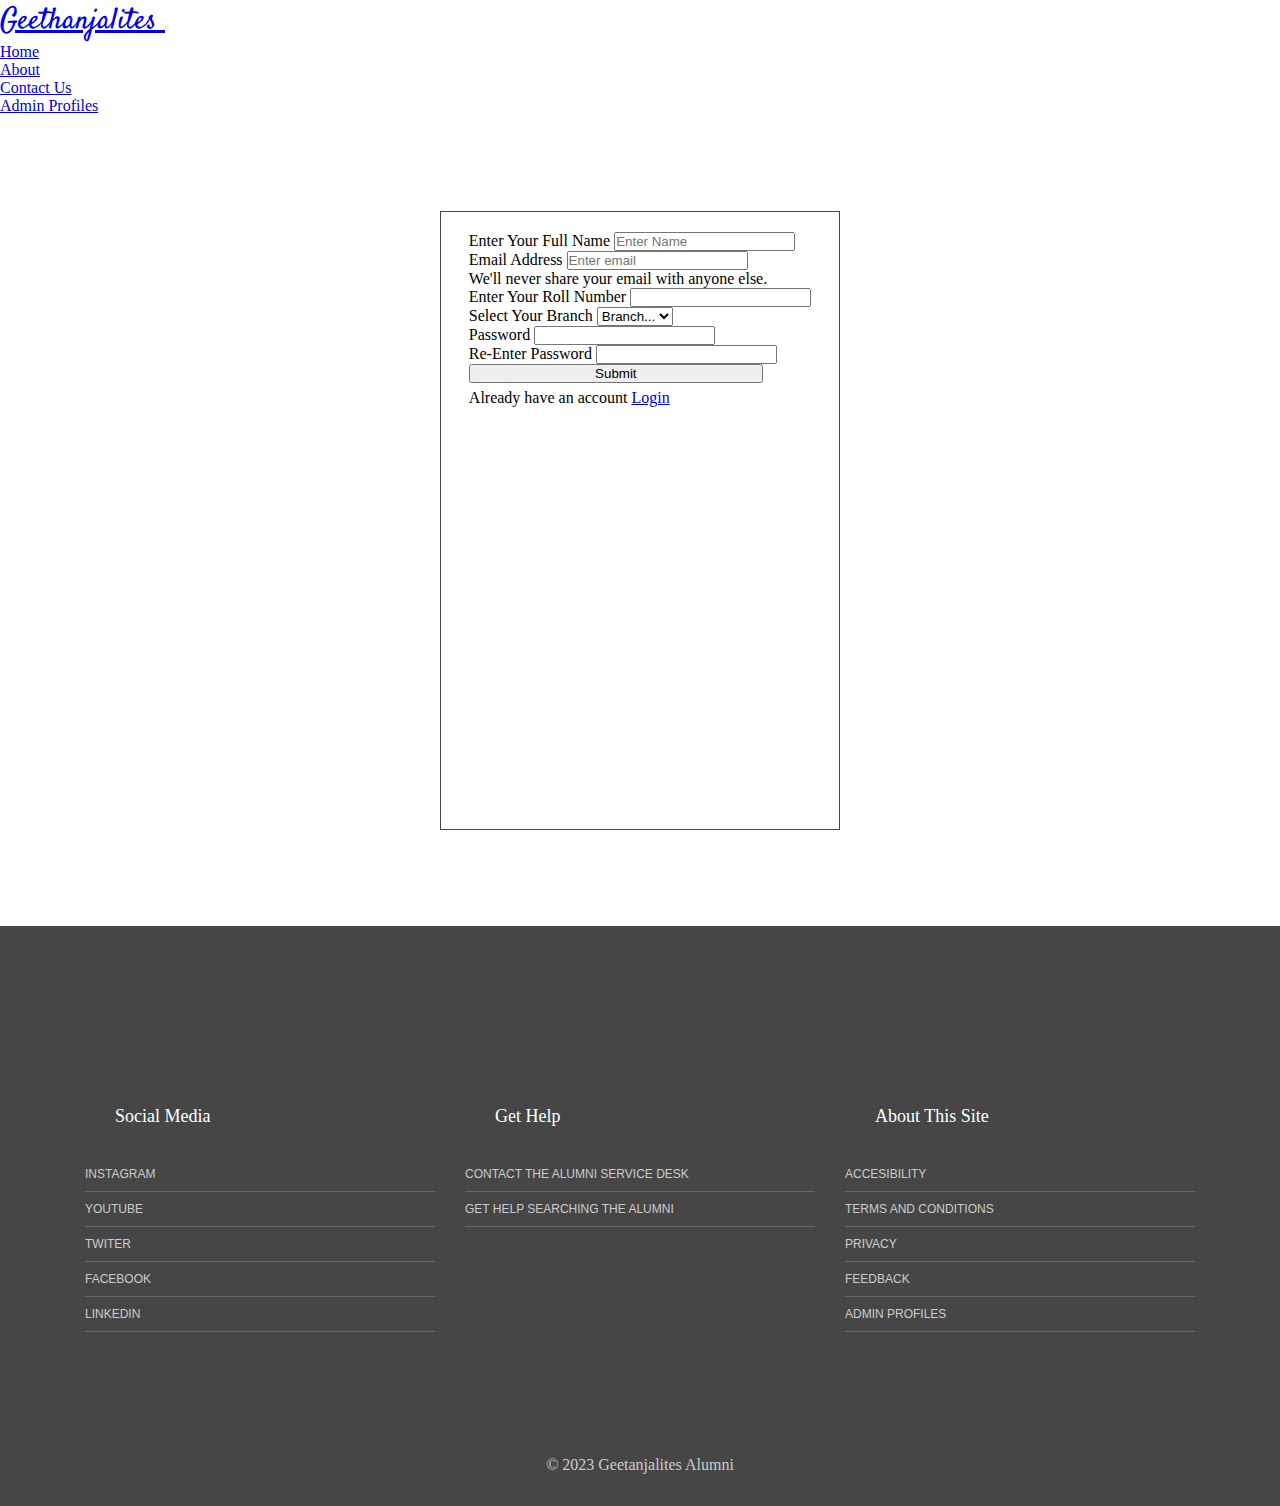
<file: register.html>
<!DOCTYPE html>
<html lang="en">
  <head>
    <meta charset="UTF-8" />
    <meta name="viewport" content="width=device-width, initial-scale=1.0" />
    <title>Login Form</title>
    <link
      href="https://cdn.jsdelivr.net/npm/bootstrap@5.3.0/dist/css/bootstrap.min.css"
      rel="stylesheet"
      integrity="sha384-9ndCyUaIbzAi2FUVXJi0CjmCapSmO7SnpJef0486qhLnuZ2cdeRhO02iuK6FUUVM"
      crossorigin="anonymous"
    />
    <link rel="stylesheet" href="css/register.css" />
    <link
    rel="stylesheet"
    href="https://cdnjs.cloudflare.com/ajax/libs/font-awesome/6.4.0/css/all.min.css"
    integrity="sha512-iecdLmaskl7CVkqkXNQ/ZH/XLlvWZOJyj7Yy7tcenmpD1ypASozpmT/E0iPtmFIB46ZmdtAc9eNBvH0H/ZpiBw=="
    crossorigin="anonymous"
    referrerpolicy="no-referrer"
  />
  </head>
  <body>
    <!-- nav bar -->
    <nav class="navbar navbar-expand-lg navbar-dark bg-dark sticky-top">
      <div class="container-fluid">
        <i class="fa-thin fa-g"></i>
        <a class="navbar-brand font-styling-of-geet" href="index.html">Geethanjalites </a>
        <button
          class="navbar-toggler"
          type="button"
          data-bs-toggle="collapse"
          data-bs-target="#navbarNav"
          aria-controls="navbarNav"
          aria-expanded="false"
          aria-label="Toggle navigation"
        >
          <span class="navbar-toggler-icon"></span>
        </button>
        <div class="collapse navbar-collapse" id="navbarNav">
          <ul class="navbar-nav">
            <li class="nav-item">
              <a class="nav-link" aria-current="page" href="index.html">Home</a>
            </li>
            <li class="nav-item">
              <a class="nav-link" href="#">About</a>
            </li>
            <li class="nav-item">
              <a class="nav-link" href="contact.html">Contact Us</a>
            </li>
            <li class="nav-item">
              <a class="nav-link" href="#">Admin Profiles</a>
            </li>
          </ul>
        </div>
      </div>
    </nav>


        <main>
             
                 <!-- <h2>Login</h2>             -->
                <div class="forming">

                    <div class="container">
                      <form>

                        <div class="mb-3">
                          <label for="namef" class="form-label"
                            >Enter Your Full Name</label
                          >
                          <input
                            type="text"
                            class="form-control"
                            id="namef"
                            aria-describedby="textHelp"  placeholder="Enter Name"
                          />
                      
                        </div>


                        <div class="mb-3">
                          <label for="exampleInputEmail1" class="form-label"
                            >Email Address</label
                          >
                          <input
                            type="email"
                            class="form-control"
                            id="exampleInputEmail1"
                            aria-describedby="emailHelp" placeholder="Enter email"
                          />
                          <div id="emailHelp" class="form-text">
                            We'll never share your email with anyone else.
                          </div>
                        </div>
                        
                        <div class="mb-3">
                          <label for="r1" class="form-label"
                            >Enter Your Roll Number</label
                          >
                          <input
                            type="text"
                            class="form-control"
                            id="r1"
                            aria-describedby="textHelp" 
                          />
                      
                        </div>


                        <div class="col-md-12">
                          <label for="inputState" class="form-label">Select Your Branch</label>
                          <select id="inputState" class="form-select">
                            <option selected>Branch...</option>
                            <option>CSE</option>
                            <option>AIML</option>
                            <option>IT</option>
                            <option>CS</option>
                            <option>DS</option>
                            <option>EEE</option>
                            <option>ECE</option>
                          </select>
                        </div>



                        <div class="mb-3">
                          <label for="exampleInputPassword1" class="form-label"
                            >Password</label
                          >
                          <input
                            type="password"
                            class="form-control"
                            id="exampleInputPassword1"
                          />
                        </div>

                        <div class="mb-3">
                          <label for="exampleInputPassword3" class="form-label"
                            >Re-Enter Password</label
                          >
                          <input
                            type="password"
                            class="form-control"
                            id="exampleInputPassword3"
                          />
                        </div>
                 
                    
                        <button type="submit" class="btn btn-primary">Submit</button>
                        <p class="below-submit">Already have an account <a href="login.html">Login</a></p>
                      </form>
                  
                    </div>
                  </div>
                
                </main>


      <!-- Footer -->
      <footer class="g-footer">
        <div class="footer-cont">
          <div class="flexing-footer">
            <p class="title">Social Media</p>
            <ul>
              <li><a target="_blank" href="https://www.instagram.com/geethanjaligroupofinstitutions/">
                  <span class="iconing">
                    <i class="fa-brands fa-instagram"></i>
                  </span>
                  Instagram</a></li>
              <li><a target="_blank" href="https://www.youtube.com/user/GCTCPORTAL/playlists"> 
                    <span class="iconing">
                      <i class="fa-brands fa-youtube"></i>
                    </span>
                  Youtube</a></li>
                  
              <li><a target="_blank" href="https://twitter.com/i/flow/login?redirect_after_login=%2Fgeethanjalites">
                <span class="iconing">
                  <i class="fa-brands fa-twitter"></i>
                </span>
                Twiter</a></li>
              <li><a target="_blank" href="https://www.facebook.com/geethanjaligroupofinstitutions">
                <span class="iconing">
                  <i class="fa-brands fa-facebook"></i>
                </span>
                FaceBook</a></li>
  
              <li><a href="">
                <span class="iconing">
                  <i class="fa-brands fa-linkedin"></i>
                </span>
                LinkedIn</a></li>
            </ul>
          </div>
  <!-- Get Help -->
          <div class="flexing-footer">
            <p class="title">Get Help</p>
            <ul>
              <li><a href="">Contact The Alumni service desk</a></li>
              <li><a href="">GEt help searching the alumni</a></li>
              
            </ul>
          </div>
  
          <div class="flexing-footer">
            <p class="title">About This Site</p>
            <ul>
              <li><a href="">Accesibility</a></li>
              <li>
                <a href="">terms and conditions</a>
              </li>
              <li><a href="">privacy</a></li>
              <li><a href="">feedback</a></li>
           
              <li><a href="">admin profiles</a></li>
            </ul>
          </div>
        </div>
        <div class="copyright">
          <p>© 2023 Geetanjalites Alumni </p>
  
        </div>
      </footer>
  
    <script
      src="https://cdn.jsdelivr.net/npm/@popperjs/core@2.11.8/dist/umd/popper.min.js"
      integrity="sha384-I7E8VVD/ismYTF4hNIPjVp/Zjvgyol6VFvRkX/vR+Vc4jQkC+hVqc2pM8ODewa9r"
      crossorigin="anonymous"
    ></script>
    <script
      src="https://cdn.jsdelivr.net/npm/bootstrap@5.3.0/dist/js/bootstrap.min.js"
      integrity="sha384-fbbOQedDUMZZ5KreZpsbe1LCZPVmfTnH7ois6mU1QK+m14rQ1l2bGBq41eYeM/fS"
      crossorigin="anonymous"
    ></script>
  </body>
</html>
</file>
<file: css/home.css>
@import url('https://fonts.googleapis.com/css2?family=Satisfy&display=swap');
  @import url('https://fonts.googleapis.com/css2?family=Roboto&family=Satisfy&family=Varela+Round&display=swap');


.colori{
    background-color: rgba(56, 56, 54, 0.237);
    display: flex;
    justify-content: flex-end;
    padding: 10px;
}
.corner{
    display: flex;
    justify-content: flex-end;
    background-color:#fff;
}

.margin{
    margin-right: 10px;
}
.set-height{
    height: 40px;
}
.btn-heights{
    height: 0px;
}
.font-styling-of-geet{
    font-family: 'Satisfy', cursive;
    font-size: 30px;
}
 /* .imagesize{} */
 /* width: 1600px;
 height: 600px; */
 /* display: block;
 max-width: 100%;
 height: auto; */


.graduate img{
    display: block;
    max-width: 100%;
    height: auto;
}

.lefting{
    margin-right: 10px;
}
.righting{
    margin-right: 10px;
}
.carding{
    margin-top: 40px;
}


/* .blacking-the-footer{
    background-color:#464646;    
    color: white;
    margin-bottom: -55px;
}
.background a{
    color: white;
} */

.g-footer{
    background-color:#464646;    
    height: 580px;
}
.flexing-footer{
    color: white;
   font-size: 1.2rem;
    font-family: 'Roboto', sans-serif;
    font-family: 'Satisfy', cursive;
    font-family: 'Varela Round', sans-serif;
}
.footer-cont{
    display: flex;
    height: 580px;
    justify-content: center;
    align-items: center;
    gap: 30px;
}

.flexing-footer{
    /* border: 1px solid white ; */
    width: 350px;
    height: 300px;
}
.flexing-footer ul li{
    list-style-type: none;
}
.flexing-footer li a{
    text-decoration: none;

    color: #cccccc;
    text-transform: uppercase;
    font-size: 12px;
    display: block;
    padding-bottom: 10px;
    border-bottom: 1px solid #666666;
    margin-bottom: 10px;
    margin-left: 0px;
}
.flexing-footer p{
    font-size: 18px;
    margin: 40px 0px;
    margin-left: 30px;

    color: white;
    font-family: "Open Sans";
}
.copyright{
    background-color:#464646;    
    color: #cccccc;
  
   
}
.copy-c{
    color: #cccccc;
    text-align: center;
    position: relative;
    bottom: 10px;
}
.top{
    color: #cccccc;
    position: relative;
    bottom: 40px;
    margin: 10px;
}
</file>
<file: css/about.css>
@import url('https://fonts.googleapis.com/css2?family=Satisfy&display=swap');
@import url('https://fonts.googleapis.com/css2?family=Roboto&family=Satisfy&family=Varela+Round&display=swap');
@import url('https://fonts.googleapis.com/css2?family=Alice&family=Crimson+Text:ital@1&family=Frank+Ruhl+Libre&family=Lugrasimo&family=Roboto&family=Roboto+Slab&family=Satisfy&family=Varela+Round&display=swap');

.colori{
  background-color: rgba(56, 56, 54, 0.237);
  display: flex;
  justify-content: flex-end;
  padding: 10px;
}


.font-styling-of-geet{
  font-family: 'Satisfy', cursive;
  font-size: 30px;
}

.lefting{
  margin-right: 10px;
}
.righting{
  margin-right: 10px;
}



.heading-about{
    margin: 10px 15px;
    font-family: 'Frank Ruhl Libre', serif;
    color: black;
    /* font-family: 'Roboto', sans-serif;
    font-family: 'Roboto Slab', serif;
    font-family: 'Satisfy', cursive;
    font-family: 'Varela Round', sans-serif; */
   
   
  }
  .heading-about span{
    margin-top: 20px;
    margin-left: 0;
    border-bottom: 0.5px solid #666666;

  }

/* 
  element.style {
    background-color: transparent;
    background-image: url(https://alumni.harvard.edu/sites/default/files/styles/max_1300x1300/public/page/header_image/veritas%20gate_0.jpg?itok=-vgcNJa4);

  }
  .page-header {
    position: relative;
    color: black;
    background-color: #000000;
    background-blend-mode: overlay;
    background-size: cover;
    background-position-x: center;
    background-position-y: center;
    animation: animatedBackground 3.5s ease-in-out;

    background-size: cover;

    background-repeat: no-repeat;
}

*, ::after, ::before {
    box-sizing: border-box;
}

div {
    display: block;
} */

.content{
    margin: 20px 15px;
    font-size: 1.25rem;
    font-family: 'Alice', serif;
}

  /* main{
    margin-bottom: 500px;
  } */
.g-footer{
    background-color:#464646;    
    height: 580px;
  }
  .flexing-footer{
    color: white;
   font-size: 1.2rem;
    font-family: 'Roboto', sans-serif;
    font-family: 'Satisfy', cursive;
    font-family: 'Varela Round', sans-serif;
  }
  .footer-cont{
    display: flex;
    height: 580px;
    justify-content: center;
    align-items: center;
    gap: 30px;
  }
  
  .flexing-footer{
    /* border: 1px solid white ; */
    width: 350px;
    height: 300px;
  }
  .flexing-footer ul li{
    list-style-type: none;
  }
  .flexing-footer li a{
    text-decoration: none;
  
    color: #cccccc;
    text-transform: uppercase;
    font-size: 12px;
    display: block;
    padding-bottom: 10px;
    border-bottom: 1px solid #666666;
    margin-bottom: 10px;
    margin-left: 0px;
  }
  .flexing-footer p{
    font-size: 18px;
    margin: 40px 0px;
    margin-left: 30px;
  
    color: white;
    font-family: "Open Sans";
  }
  .copyright{
    background-color:#464646;    
    color: #cccccc;
    text-align: center;
    position: relative;
    bottom: 50px;
  }
/* 
  @media (min-width: 768px){
.page-header {
    background-size: 75%;
}
} */
</file>
<file: css/contact.css>
@import url('https://fonts.googleapis.com/css2?family=Satisfy&display=swap');
@import url('https://fonts.googleapis.com/css2?family=Roboto&family=Satisfy&family=Varela+Round&display=swap');


.colori{
  background-color: rgba(56, 56, 54, 0.237);
  display: flex;
  justify-content: flex-end;
  padding: 10px;
}


.font-styling-of-geet{
  font-family: 'Satisfy', cursive;
  font-size: 30px;
}

.lefting{
  margin-right: 10px;
}
.righting{
  margin-right: 10px;
}



/* .blacking-the-footer{
  background-color:#464646;    
  color: white;
  margin-bottom: -55px;
}
.background a{
  color: white;
} */

.g-footer{
  background-color:#464646;    
  height: 580px;
}
.flexing-footer{
  color: white;
 font-size: 1.2rem;
  font-family: 'Roboto', sans-serif;
  font-family: 'Satisfy', cursive;
  font-family: 'Varela Round', sans-serif;
}
.footer-cont{
  display: flex;
  height: 580px;
  justify-content: center;
  align-items: center;
  gap: 30px;
}

.flexing-footer{
  /* border: 1px solid white ; */
  width: 350px;
  height: 300px;
}
.flexing-footer ul li{
  list-style-type: none;
}
.flexing-footer li a{
  text-decoration: none;

  color: #cccccc;
  text-transform: uppercase;
  font-size: 12px;
  display: block;
  padding-bottom: 10px;
  border-bottom: 1px solid #666666;
  margin-bottom: 10px;
  margin-left: 0px;
}
.flexing-footer p{
  font-size: 18px;
  margin: 40px 0px;
  margin-left: 30px;

  color: white;
  font-family: "Open Sans";
}
.copyright{
  background-color:#464646;    
  color: #cccccc;
  text-align: center;
  position: relative;
  bottom: 50px;
}

.submiting{
    margin: 20px 0;
}

.branch{
    margin-top: 10px;
}
.branch-email{
    margin-top: 20px;
}
</file>
<file: css/login.css>
@import url("https://fonts.googleapis.com/css2?family=Satisfy&display=swap");

* {
  margin: 0;
  padding: 0;
  box-sizing: border-box;
}

.font-styling-of-geet {
  font-family: "Satisfy", cursive;
  font-size: 30px;
}

main .forming {
    display: grid;
    justify-content: center;

}

.container {
  width: 350px;
  height: 400px;
  display: grid;
  justify-content: center;
  border: 0.1px solid #464646;
  margin: 96px 10px;
  padding: 20px ;
}

.container button{
   width: 294px;
}
.forget a label{
    cursor: pointer;
}
.regi{
    margin-top: 10px;
}

.regi a{
    text-decoration: none;
}


.g-footer{
    background-color:#464646;    
    height: 580px;
  }
  .flexing-footer{
    color: white;
   font-size: 1.2rem;
    font-family: 'Roboto', sans-serif;
    font-family: 'Satisfy', cursive;
    font-family: 'Varela Round', sans-serif;
  }
  .footer-cont{
    display: flex;
    height: 580px;
    justify-content: center;
    align-items: center;
    gap: 30px;
  }
  
  .flexing-footer{
 
    width: 350px;
    height: 300px;
  }
  .flexing-footer ul li{
    list-style-type: none;
  }
  .flexing-footer li a{
    text-decoration: none;
  
    color: #cccccc;
    text-transform: uppercase;
    font-size: 12px;
    display: block;
    padding-bottom: 10px;
    border-bottom: 1px solid #666666;
    margin-bottom: 10px;
    margin-left: 0px;
  }
  .flexing-footer p{
    font-size: 18px;
    margin: 40px 0px;
    margin-left: 30px;
  
    color: white;
    font-family: "Open Sans";
  }
  .copyright{
    background-color:#464646;    
    color: #cccccc;
    text-align: center;
    position: relative;
    bottom: 50px;
  }
</file>
<file: css/profile.css>
@import url("https://fonts.googleapis.com/css2?family=Satisfy&display=swap");
@import url('https://fonts.googleapis.com/css2?family=Frank+Ruhl+Libre&family=Roboto&family=Roboto+Slab&family=Satisfy&family=Varela+Round&display=swap');
@import url("https://fonts.googleapis.com/css2?family=Nunito&display=swap");
/* @import url('https://fonts.googleapis.com/css2?family=Frank+Ruhl+Libre&family=Lugrasimo&family=Roboto&family=Roboto+Slab&family=Satisfy&family=Varela+Round&display=swap'); */
@import url('https://fonts.googleapis.com/css2?family=Alice&family=Frank+Ruhl+Libre&family=Lugrasimo&family=Roboto&family=Roboto+Slab&family=Satisfy&family=Varela+Round&display=swap');
* {
  margin: 0;
  padding: 0;
  box-sizing: border-box;
}

.font-styling-of-geet {
    font-family: "Satisfy", cursive;
    font-size: 30px;
  }
  .lefting{
    margin-right: 10px;
  }
  .righting{
    margin-right: 10px;
  }

  .heading-admin{
    margin: 10px 15px;
    font-family: 'Frank Ruhl Libre', serif;
    color: black;
    /* font-family: 'Roboto', sans-serif;
    font-family: 'Roboto Slab', serif;
    font-family: 'Satisfy', cursive;
    font-family: 'Varela Round', sans-serif; */
   text-align: center;
   border-bottom: 0.5px solid #666666;
   
  }
  
  /* .container{} */
    /* margin: 20px 81px; */
    /* display: grid; */
     /* grid-template-columns: repeat(3,1fr);
    place-items: center; */
    /* display: flex;
    flex-wrap: wrap;
    flex-direction: row;
    justify-content: center;
    gap: 10px; */
   


  
  /* .items{
    height: 700px;
    width: 400px;
    border: 1px solid black;
  } */

  /* .items img{
    border-radius: 50%;
  } */

  /* main{
    margin-bottom: 500px;
  } */

  
img {
  display: block;
  max-width: 100%;
  height: auto;
}

/* || GENERAL STYLES */
html {
  scroll-behavior: smooth;
}


body{
  /* min-height: 100vh; */
  background-color: #b0b0b0;
  background-image: radial-gradient(whitesmoke, #383a3b);
  display: flex;
  flex-direction: column;
}
header{
   position: sticky;
  top: 61px;
  z-index: 1;
}
.p-names {
 
  background-color: #fff;
  padding: 0.5rem;
  border-bottom: 2px solid #000;
  font-weight: bolder;
  display: flex;
  justify-content: space-evenly;
}

.p-names a,
.p-names a:visited {
  color: #000;
}

.p-names a:hover,
.p-names a:focus {
  color: hsla(0, 0%, 20%, 0.6);
}

main {
  flex-grow: 1;
  display: flex;
  flex-direction: column;
  align-items: center;
  gap: 1.5rem;
  padding: 1rem;
}
.card {
  scroll-margin-top: 8rem;
  width: min(100%, 350px);
  /* max-height: 616px; */
  background-color: #dadada;
  border: 2px solid #000;
  border-radius: 15px;
  padding: 1rem;
  display: flex;
  flex-direction: column;
  align-items: center;
}

  /* article :hover{
    height: 450px;
    filter: blur(10px);
  } */

.card figure {
  display: flex;
  flex-flow: column nowrap;
}

.card figcaption {
  /* font-weight: bolder; */
  /* font-family: 'Varela Round', sans-serif; */
  text-transform: uppercase;
  font-family: 'Alice', serif;
  font-size: 2rem;
  margin: 1rem;
  text-align: center;
  border-bottom: 0.5px solid #666666;

}
q{
  text-transform: uppercase;
  font-family: 'Alice', serif;
  font-size: 2rem;
  margin: 1rem;
  text-align: center;
  border-bottom: 0.5px solid #666666;

}

.accounts ul{
  display: flex;
  gap: 20px;
  justify-content: space-evenly;
  align-items: center;    
}

.accounts ul li{
  list-style-type: none;
  
}
.accounts a:hover{
  font-size: 2em;
}
.colori{
  /* background-color: rgba(56, 56, 54, 0.237); */
  background-color:#c8c8c8;

  /* background-color: white; */
  display: flex;
  justify-content: flex-end;
  padding: 10px;
}
/* || SMALL */
@media screen and (min-width: 576px) {
  main {
    justify-content: center;
    flex-flow: row wrap;
    padding: 1rem;
  }

  .card {
    width: min(100%, 400px);
  }

  .card:last-child {
    order: -1;
  }
}

/* || MEDIUM */
@media screen and (min-width: 768px) {
  .p-names {
    display: none;
  }

  .card {
    width: min(100%, 325px);
  }

  .card figure {
    flex-flow: column-reverse;
  }

  .card p {
    margin-top: 1rem;
  }
}

/* || LARGE */
@media screen and (min-width: 992px) {
  .card {
    width: min(100%, 400px);
  }

  .card:nth-child(2) {
    order: -1;
  }
}

/* || XL  */
@media screen and (min-width: 1200px) {
  .card {
    /* Remove calc() - min() supports math! */
    width: min(33% - 1rem, 500px);
  }
}

/* || MOBILE DEVICE LANDSCAPE  */
@media screen and (max-height: 425px) and (min-aspect-ratio: 7/4) {
  h1 {
    font-size: 1.5rem;
  }

  .p-names {
    display: none;
  }

  main {
    flex-flow: row nowrap;
    justify-content: space-evenly;
    align-items: stretch;
  }

  .card {
    /* Remove calc() - min() supports math! */
    width: min(33% - 0.25rem, 200px);
  }

  .card figcaption,
  .card p {
    font-size: 1.25rem;
  }
}

.g-footer{
    background-color:#464646;    
    height: 580px;
  }
  .flexing-footer{
    color: white;
   font-size: 1.2rem;
    font-family: 'Roboto', sans-serif;
    font-family: 'Satisfy', cursive;
    font-family: 'Varela Round', sans-serif;
  }
  .footer-cont{
    display: flex;
    height: 580px;
    justify-content: center;
    align-items: center;
    gap: 30px;
  }
  
  .flexing-footer{
 
    width: 350px;
    height: 300px;
  }
  .flexing-footer ul li{
    list-style-type: none;
  }
  .flexing-footer li a{
    text-decoration: none;
  
    color: #cccccc;
    text-transform: uppercase;
    font-size: 12px;
    display: block;
    padding-bottom: 10px;
    border-bottom: 1px solid #666666;
    margin-bottom: 10px;
    margin-left: 0px;
  }
  .flexing-footer p{
    font-size: 18px;
    margin: 40px 0px;
    margin-left: 30px;
  
    color: white;
    font-family: "Open Sans";
  }
  .copyright{
    background-color:#464646;    
    color: #cccccc;
    text-align: center;
    position: relative;
    bottom: 50px;
  }
</file>
<file: css/register.css>
@import url("https://fonts.googleapis.com/css2?family=Satisfy&display=swap");

* {
  margin: 0;
  padding: 0;
  box-sizing: border-box;
}

.font-styling-of-geet {
  font-family: "Satisfy", cursive;
  font-size: 30px;
}

main .forming {
    display: grid;
    justify-content: center;

}

main .container {
  width: 400px;
  height: 619px;
  display: grid;
  justify-content: center;
  border: 0.1px solid #464646;
  margin: 96px 10px;
  padding: 20px 0px;
}

.container button{
   width: 294px;
   display: grid;
   justify-content: center;
}
.forget a label{
    cursor: pointer;
}
.regi{
    margin-top: 10px;
}

.regi a{
    text-decoration: none;
}


.g-footer{
    background-color:#464646;    
    height: 580px;
  }
  .flexing-footer{
    color: white;
   font-size: 1.2rem;
    font-family: 'Roboto', sans-serif;
    font-family: 'Satisfy', cursive;
    font-family: 'Varela Round', sans-serif;
  }
  .footer-cont{
    display: flex;
    height: 580px;
    justify-content: center;
    align-items: center;
    gap: 30px;
  }
  
  .flexing-footer{
 
    width: 350px;
    height: 300px;
  }
  .flexing-footer ul li{
    list-style-type: none;
  }
  .flexing-footer li a{
    text-decoration: none;
  
    color: #cccccc;
    text-transform: uppercase;
    font-size: 12px;
    display: block;
    padding-bottom: 10px;
    border-bottom: 1px solid #666666;
    margin-bottom: 10px;
    margin-left: 0px;
  }
  .flexing-footer p{
    font-size: 18px;
    margin: 40px 0px;
    margin-left: 30px;
  
    color: white;
    font-family: "Open Sans";
  }
  .copyright{
    background-color:#464646;    
    color: #cccccc;
    text-align: center;
    position: relative;
    bottom: 50px;
  }
  .below-submit{
    padding-top: 6px;
  }
</file>
<file: css/oProfile.css>
@import url("https://fonts.googleapis.com/css2?family=Nunito&display=swap");
@import url("https://fonts.googleapis.com/css2?family=Satisfy&display=swap");

/* || RESET */
* {
  margin: 0;
  padding: 0;
  box-sizing: border-box;
}

.font-styling-of-geet {
    font-family: "Satisfy", cursive;
    font-size: 30px;
  }

  
img {
  display: block;
  max-width: 100%;
  height: auto;
}

/* || UTILITY CLASSES */
.nowrap {
  white-space: nowrap;
  /* This is used to not break the name of the jane del rel (ie last girl name) */
}

/* || GENERAL STYLES */
html {
  scroll-behavior: smooth;
}

body {
  /* font: 1.5rem "Nunito", sans-serif; */
  min-height: 100vh;
  background-color: #475569;
  background-image: radial-gradient(whitesmoke, #475569);
  display: flex;
  flex-direction: column;
}

header
 {
  position: sticky;
  top: 0;
  /* background-color: #1e293b;
  color: whitesmoke; */
  color: #000;
  border-bottom:2px solid    red;
  text-align: center;
}


.p-names {
  background-color: #fff;
  padding: 0.5rem;
  border-bottom: 2px solid #000;
  font-weight: bolder;
  display: flex;
  justify-content: space-evenly;
}

.p-names a,
.p-names a:visited {
  color: #000;
}

.p-names a:hover,
.p-names a:focus {
  color: hsla(0, 0%, 20%, 0.6);
}

main {
  flex-grow: 1;
  display: flex;
  flex-direction: column;
  align-items: center;
  gap: 1.5rem;
  padding: 1rem;
}


/* || PROFILE CARD */
.card {
  scroll-margin-top: 8rem;
  width: min(100%, 350px);
  background-color: #cbd5e1;
  border: 2px solid #000;
  border-radius: 15px;
  padding: 1rem;
  display: flex;
  flex-direction: column;
  align-items: center;
}

.card figure {
  display: flex;
  flex-flow: column nowrap;
}

/* .card img {
  border: 5px double #333;
  border-radius: 50%;
} */

.card figcaption {
  font-weight: bolder;
  font-size: 2rem;
  margin: 1rem;
  text-align: center;
}

/* || SMALL */
@media screen and (min-width: 576px) {
  main {
    justify-content: center;
    flex-flow: row wrap;
    padding: 1rem;
  }

  .card {
    width: min(100%, 400px);
  }

  .card:last-child {
    order: -1;
  }
}

/* || MEDIUM */
@media screen and (min-width: 768px) {
  .p-names {
    display: none;
  }

  .card {
    width: min(100%, 325px);
  }

  .card figure {
    flex-flow: column-reverse;
  }

  .card p {
    margin-top: 1rem;
  }
}

/* || LARGE */
@media screen and (min-width: 992px) {
  .card {
    width: min(100%, 400px);
  }

  .card:nth-child(2) {
    order: -1;
  }
}

/* || XL  */
@media screen and (min-width: 1200px) {
  .card {
    /* Remove calc() - min() supports math! */
    width: min(33% - 1rem, 500px);
  }
}

/* || MOBILE DEVICE LANDSCAPE  */
@media screen and (max-height: 425px) and (min-aspect-ratio: 7/4) {
  h1 {
    font-size: 1.5rem;
  }

  .p-names {
    display: none;
  }

  main {
    flex-flow: row nowrap;
    justify-content: space-evenly;
    align-items: stretch;
  }

  .card {
    /* Remove calc() - min() supports math! */
    width: min(33% - 0.25rem, 200px);
  }

  .card figcaption,
  .card p {
    font-size: 1.25rem;
  }
}
</file>
